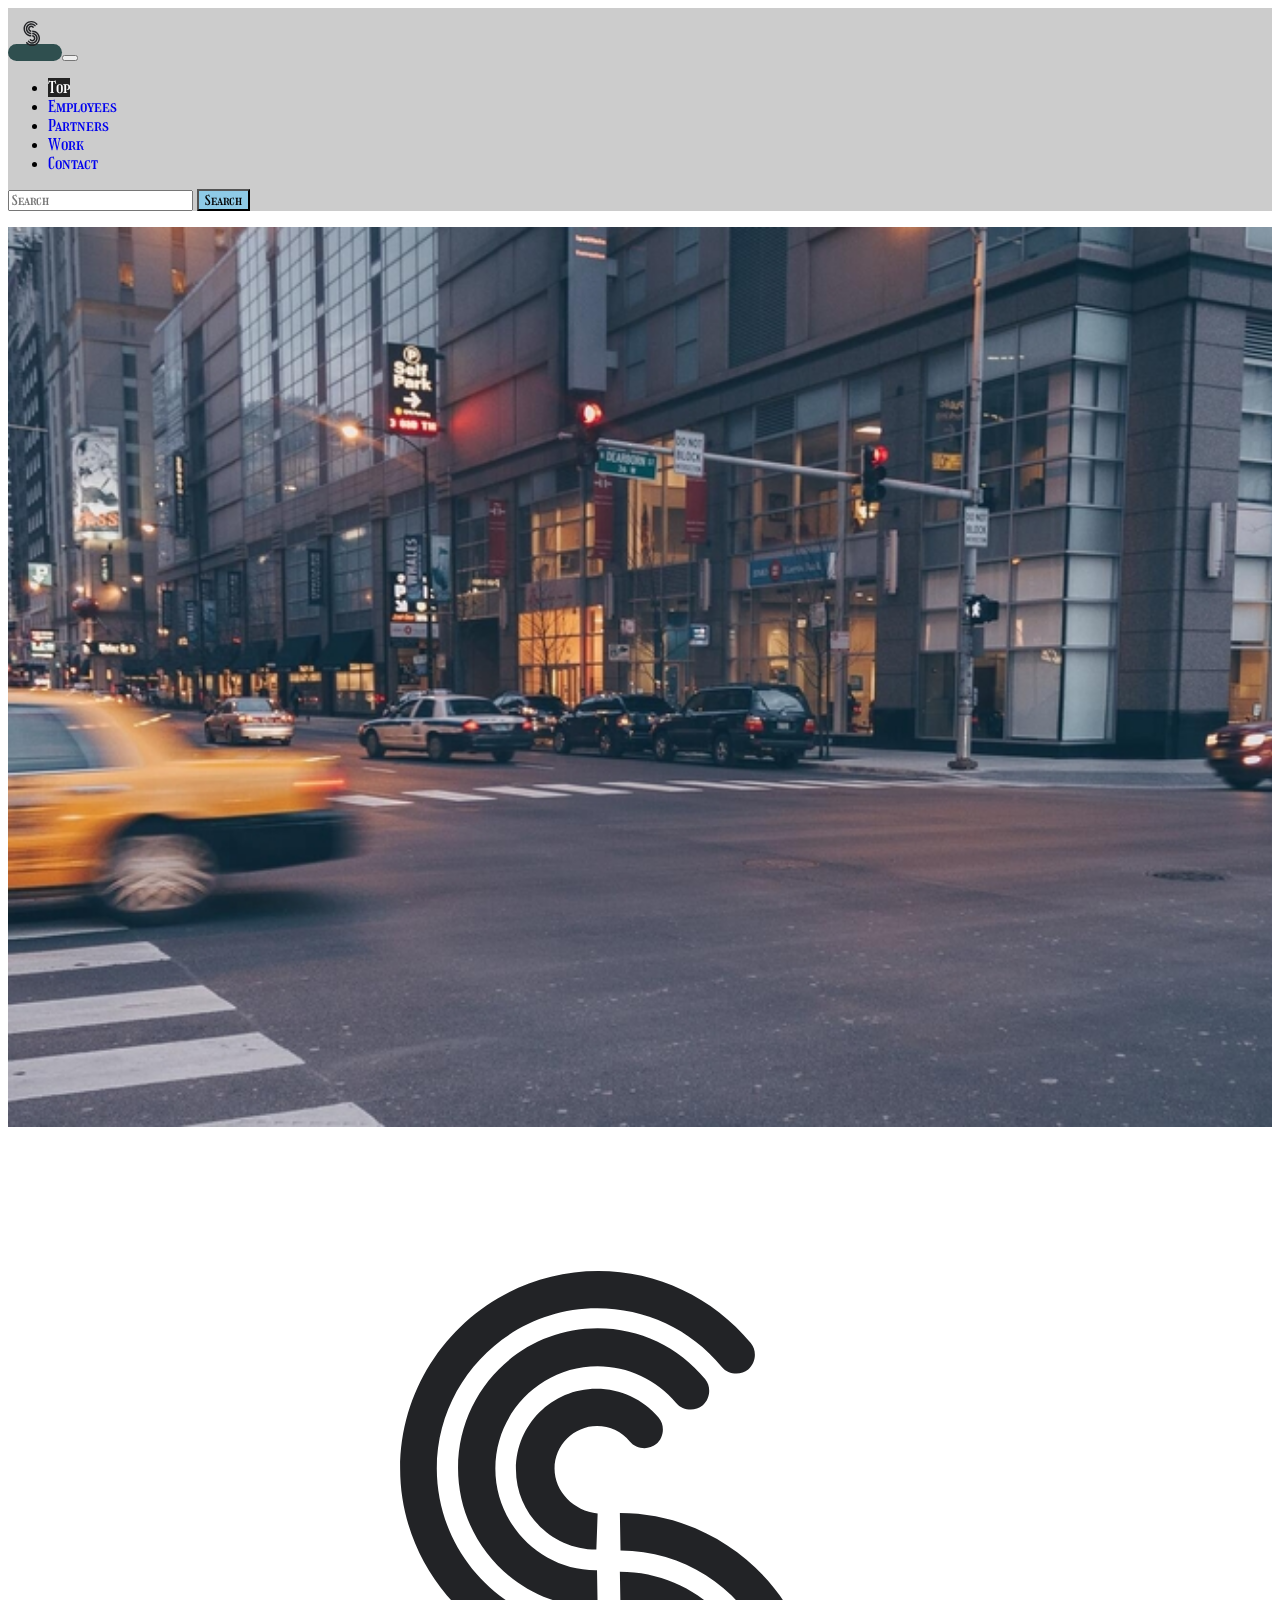
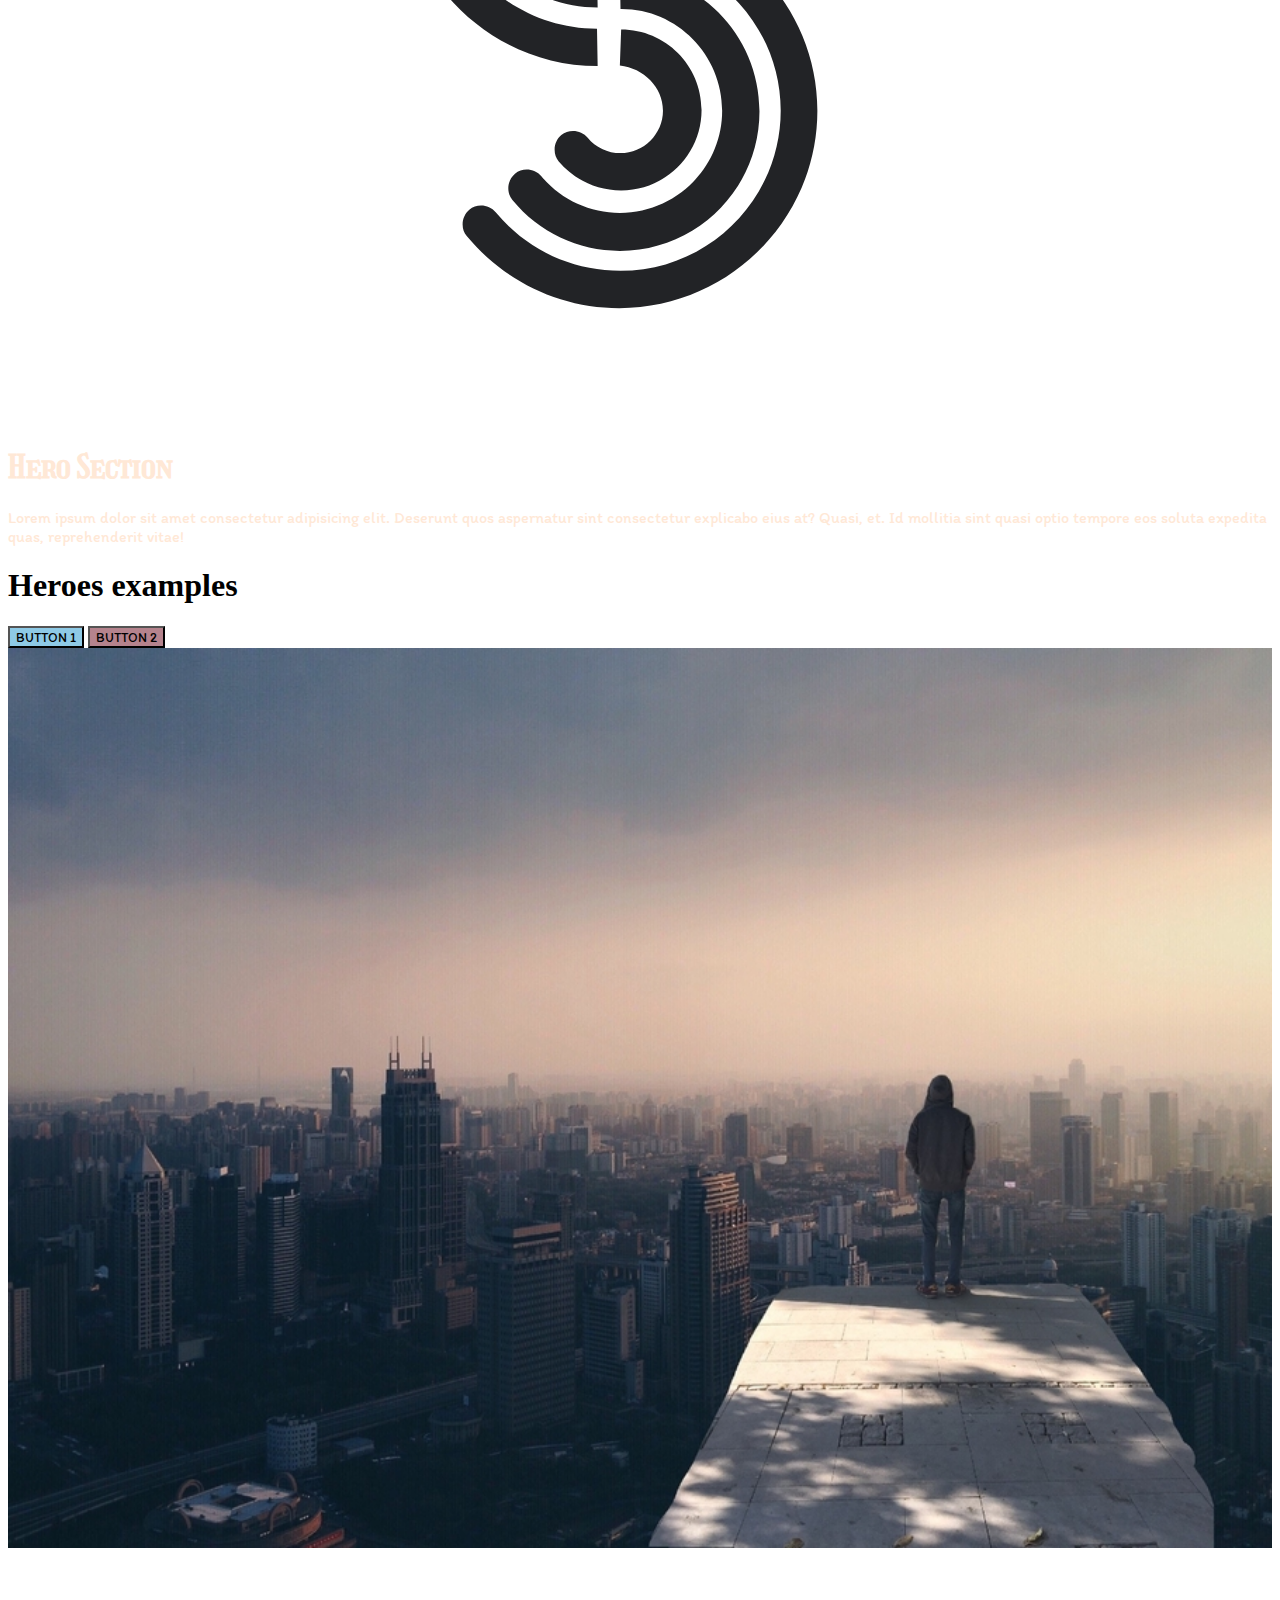
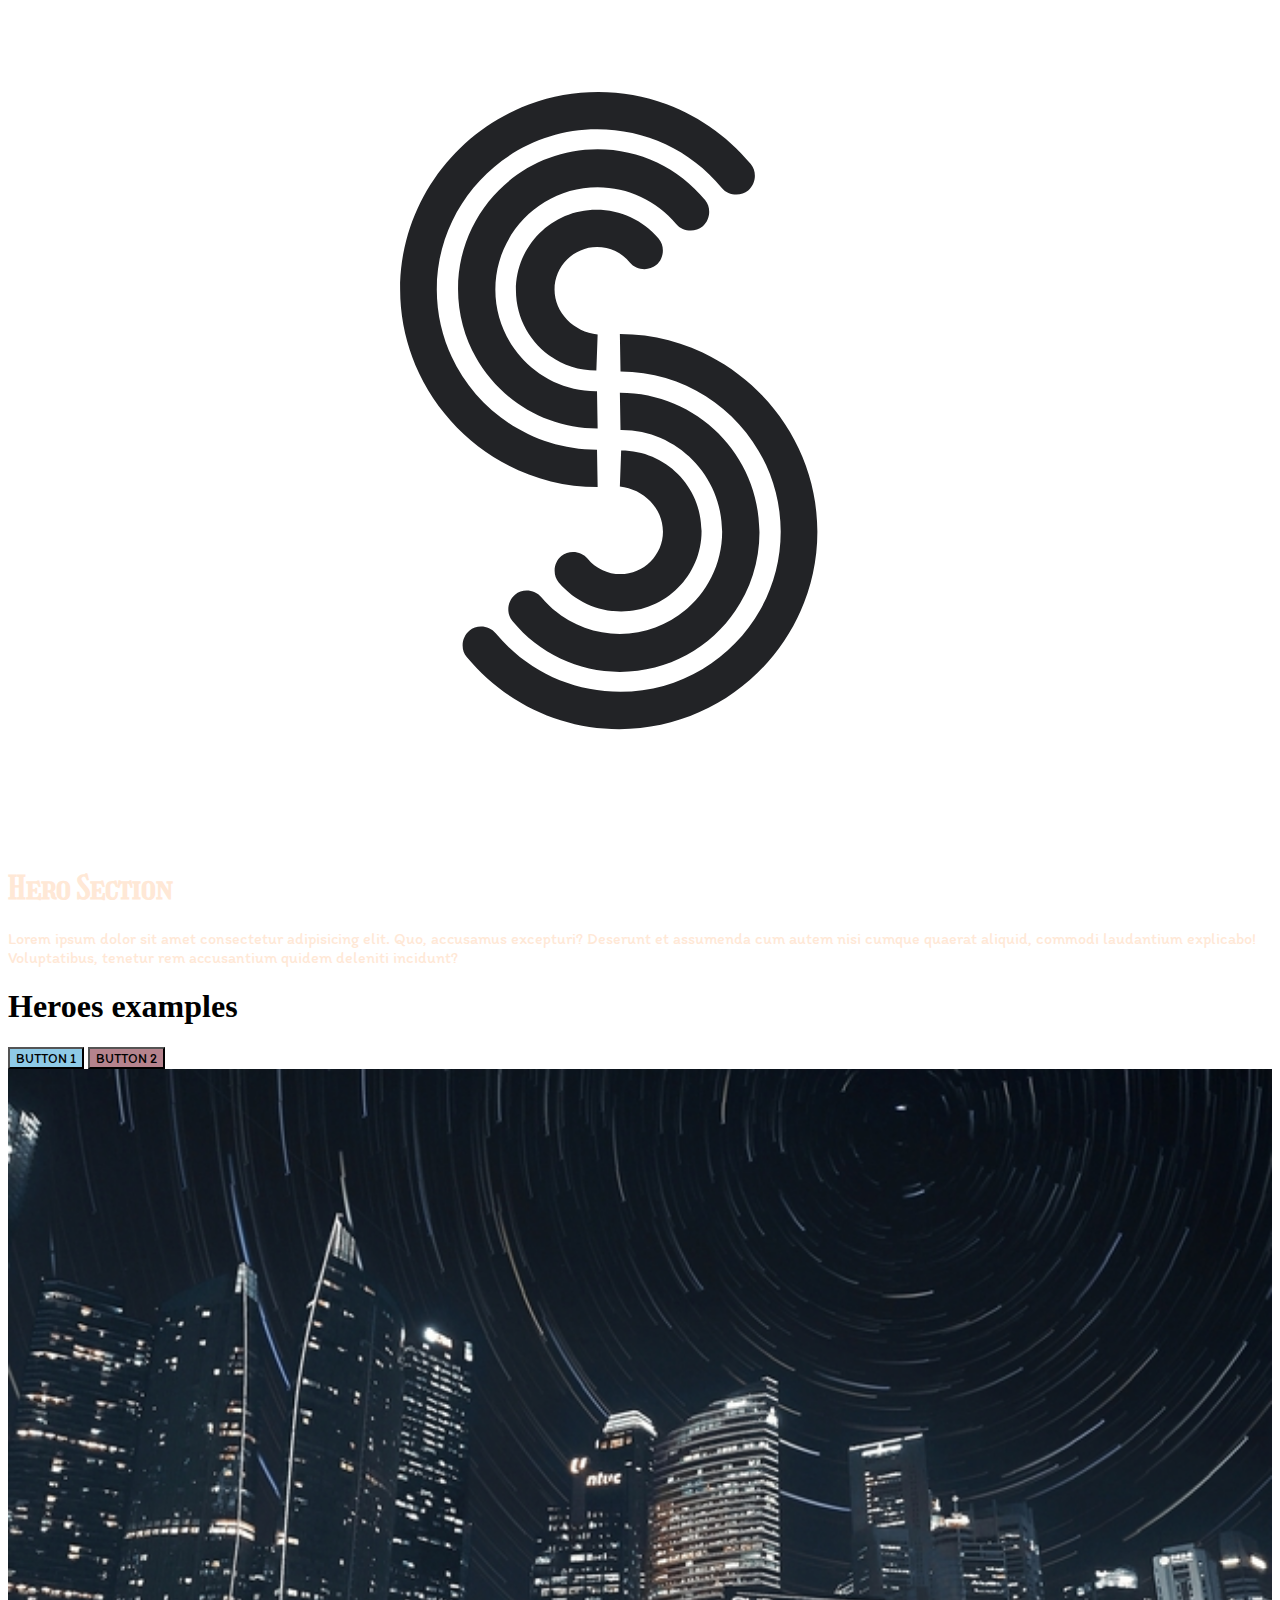
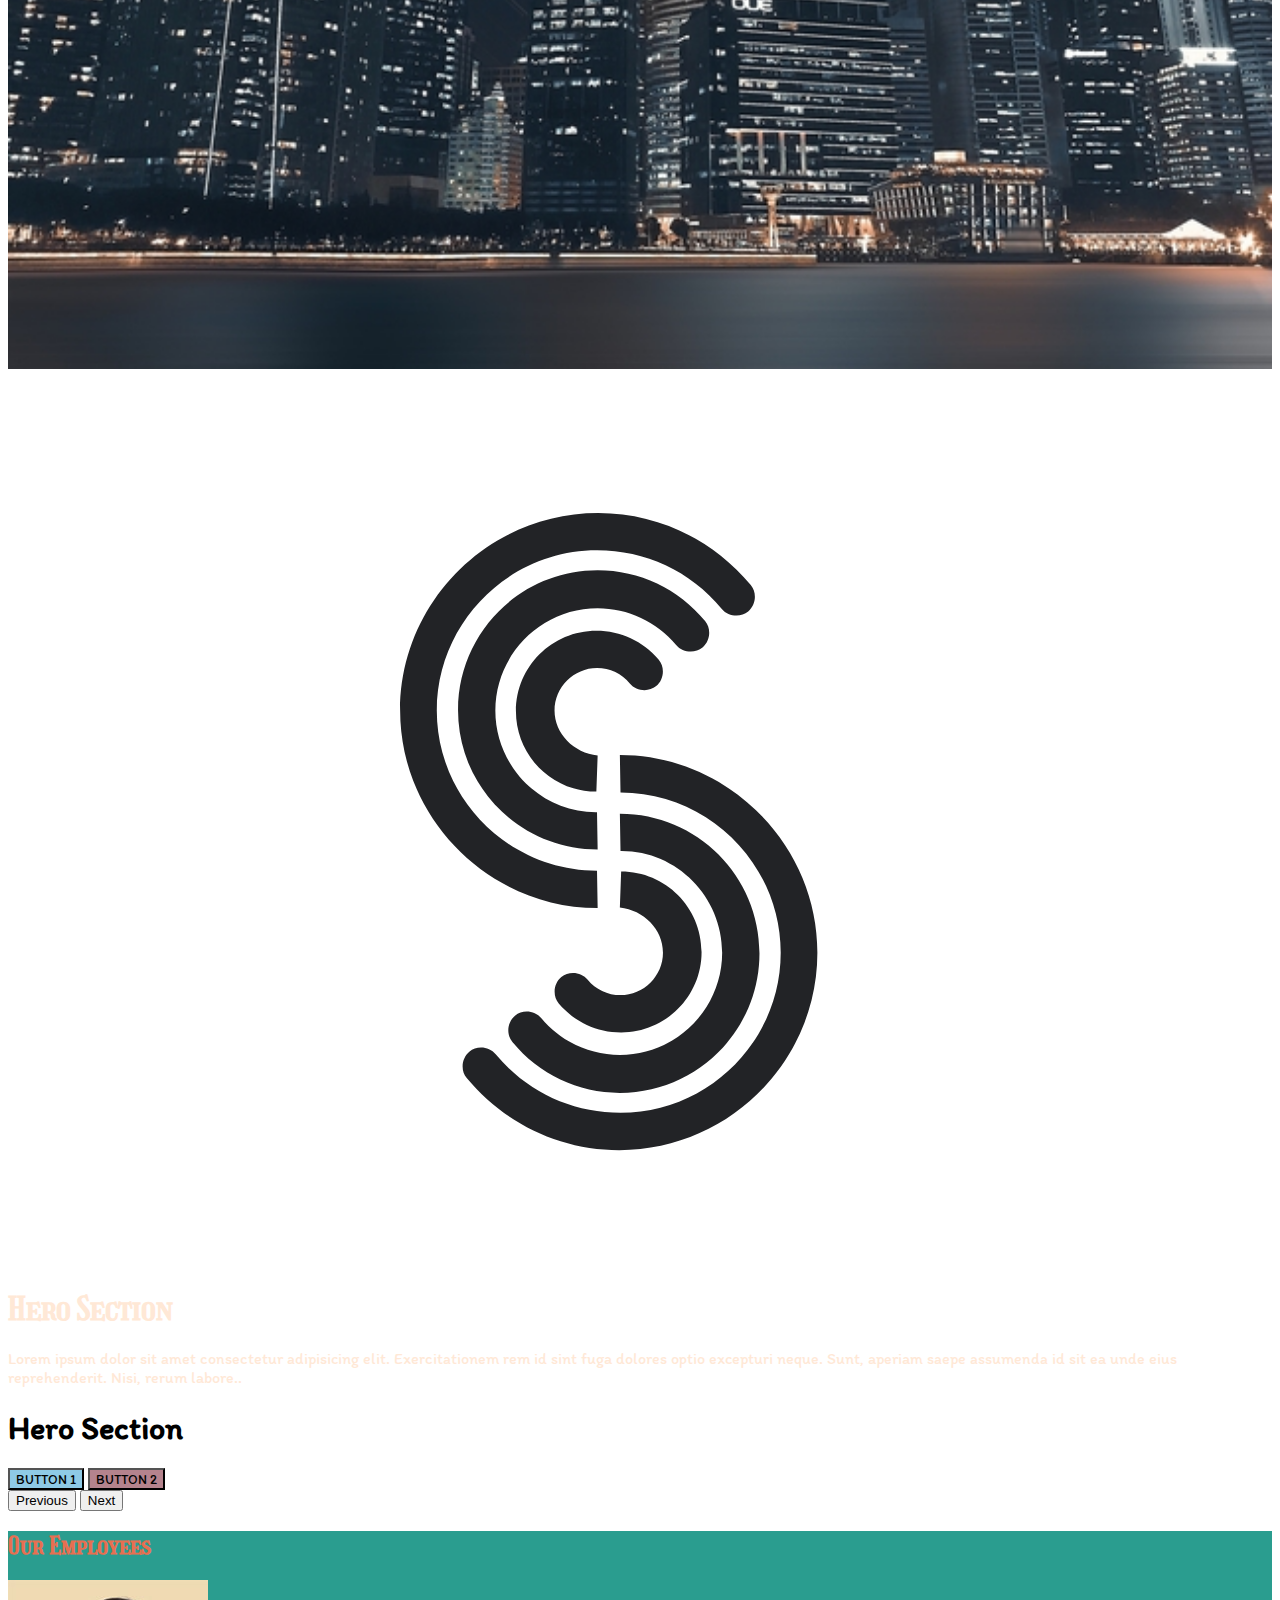
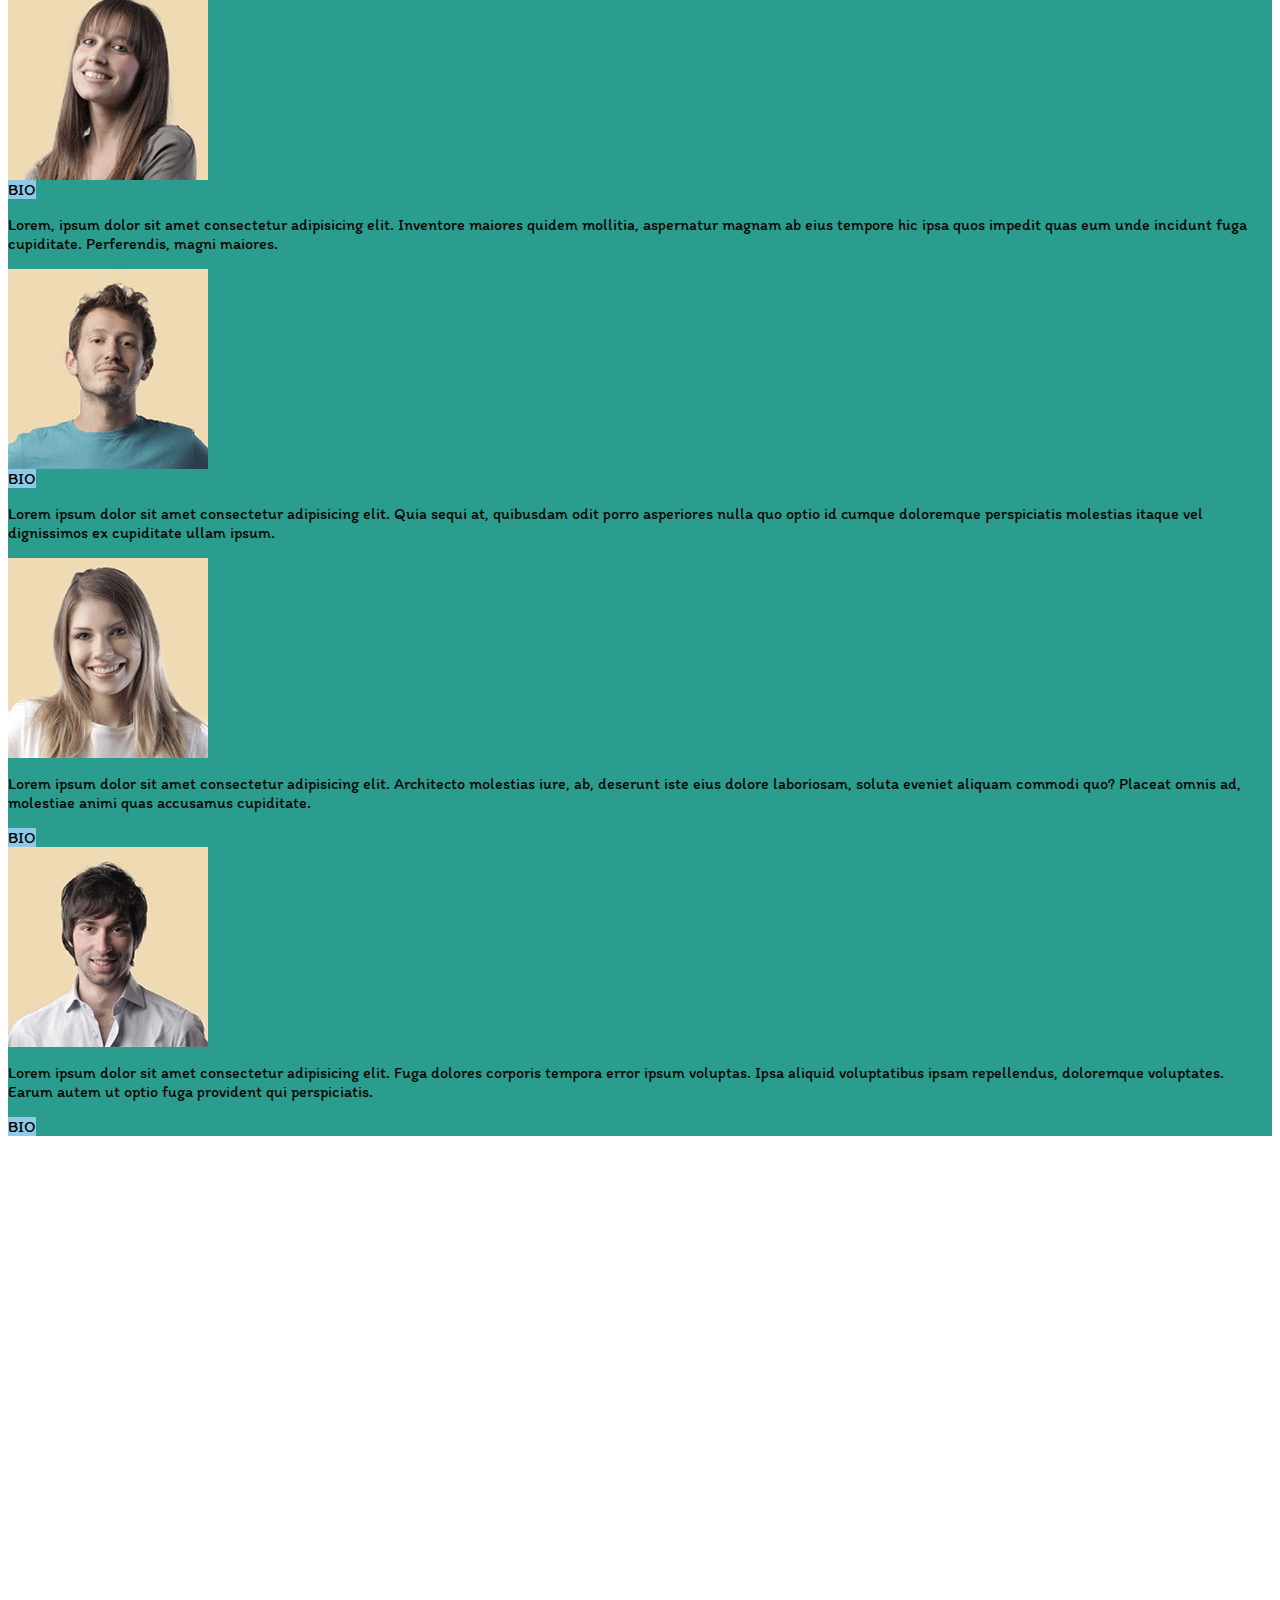
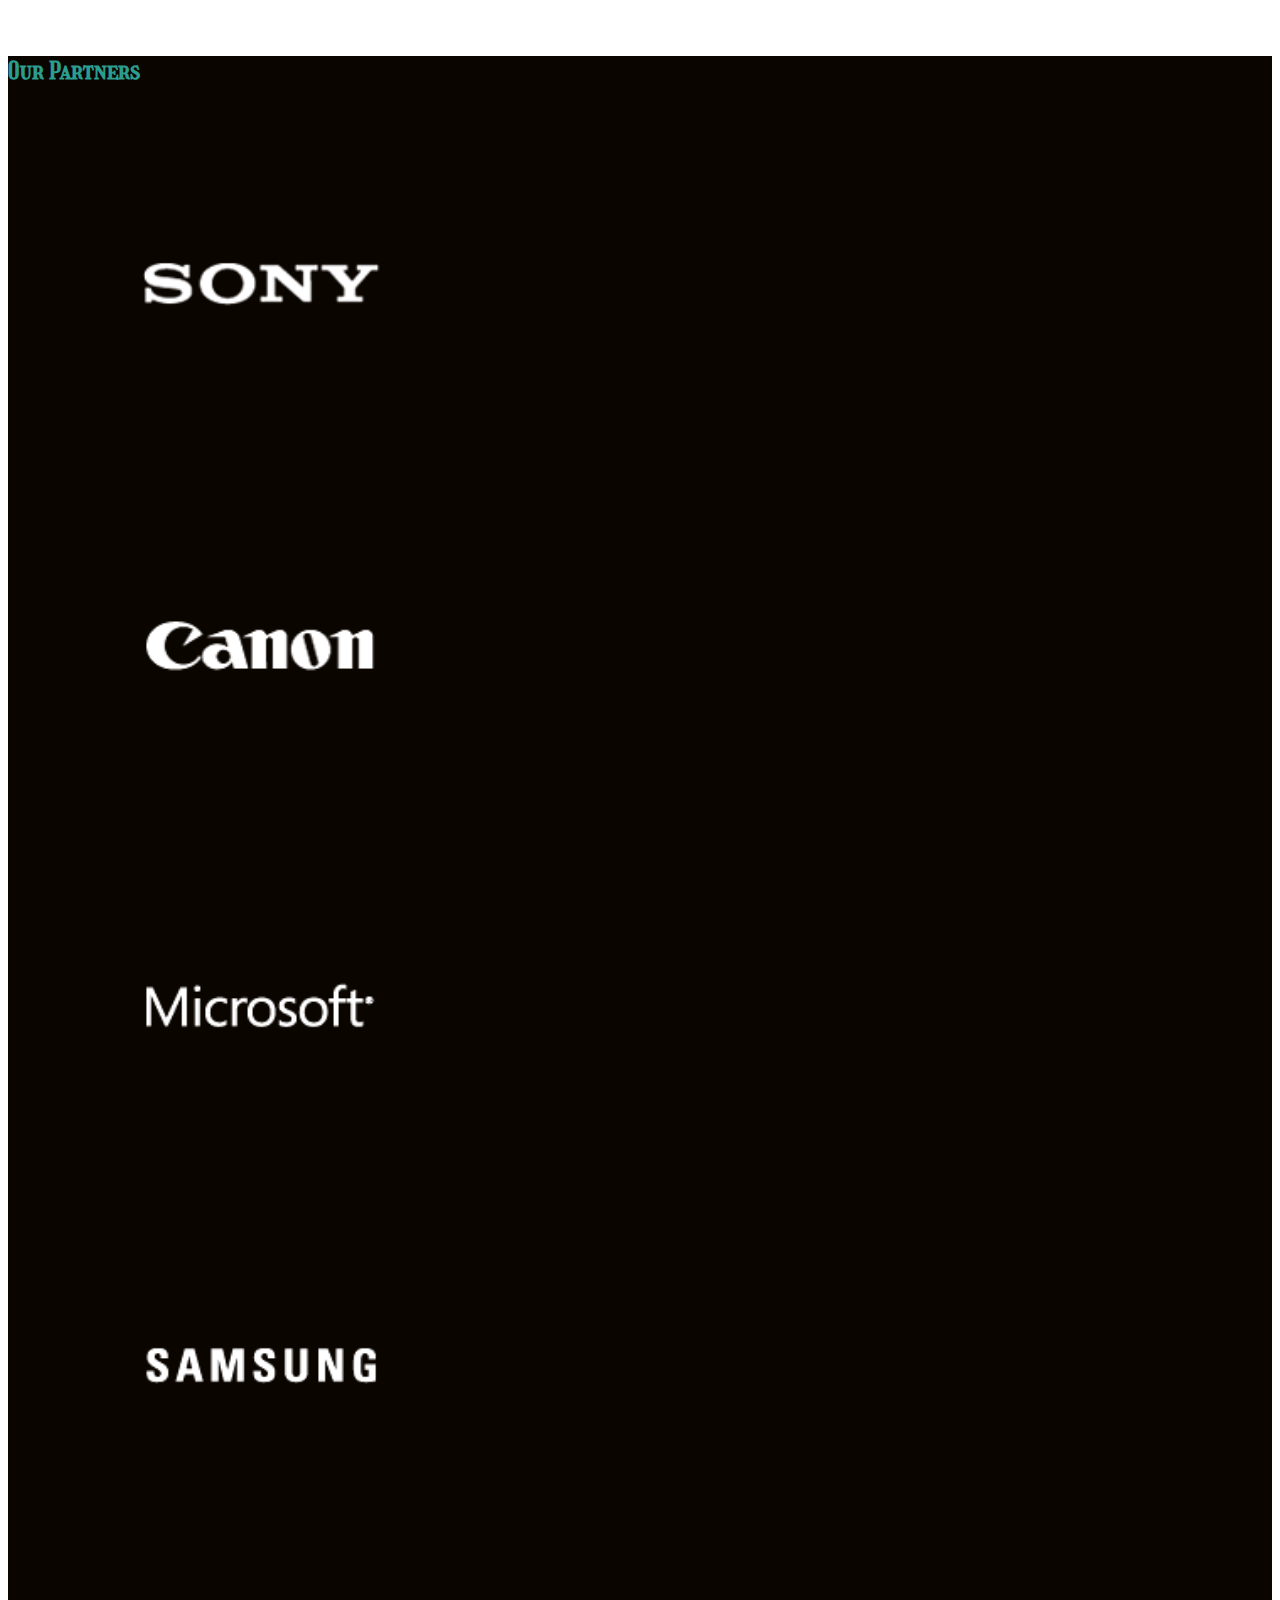
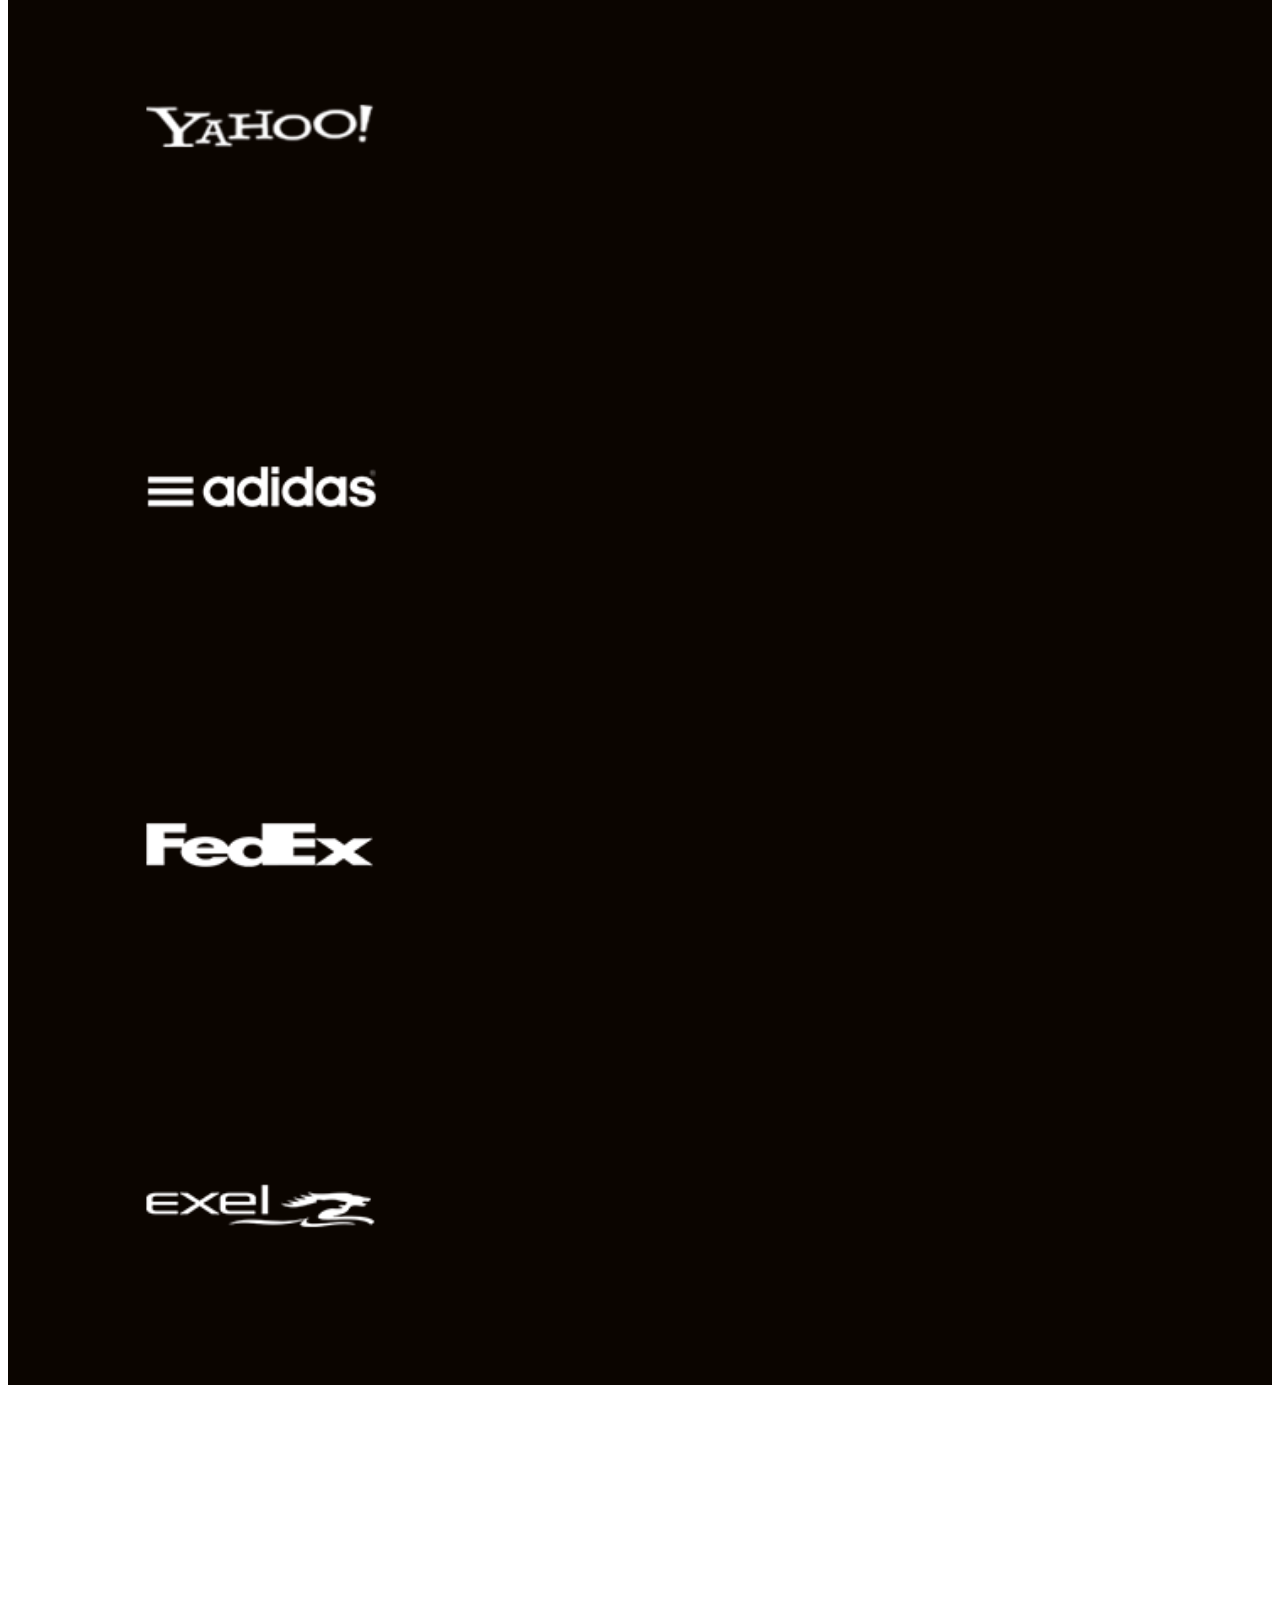
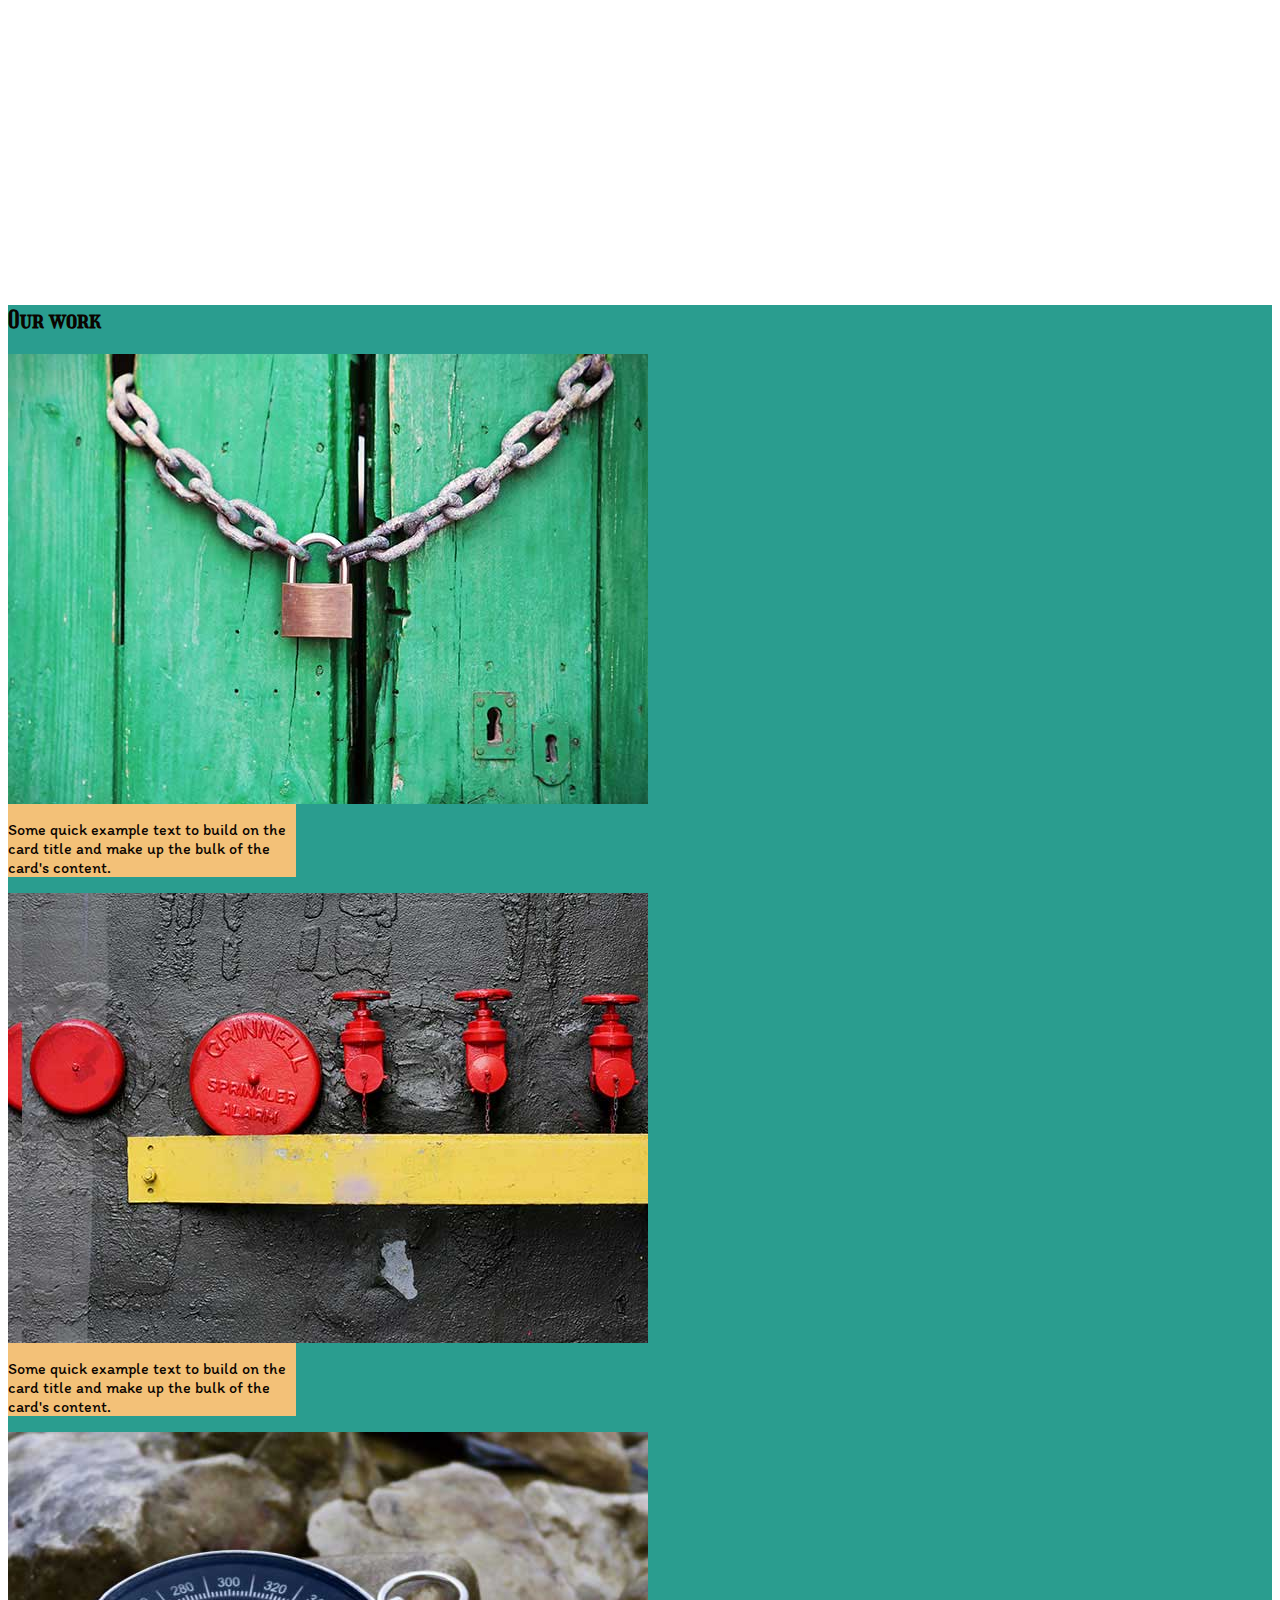
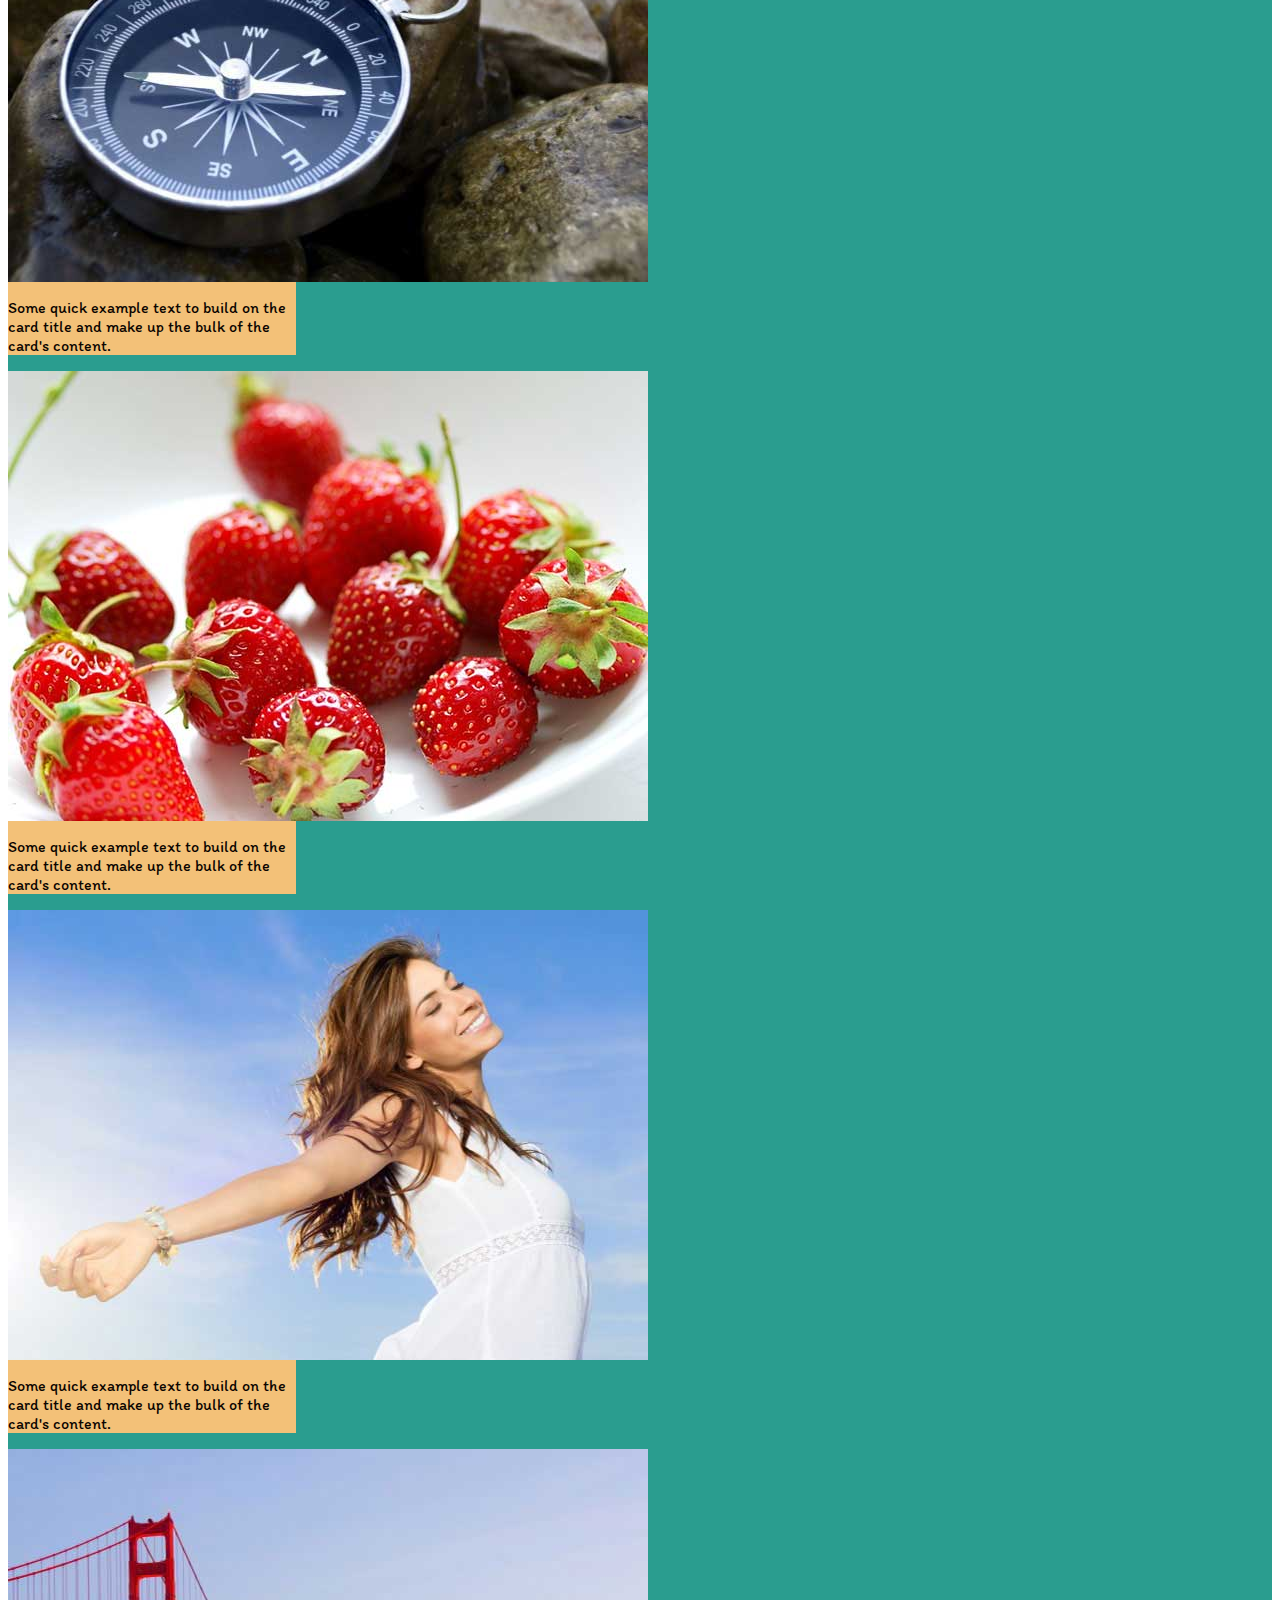
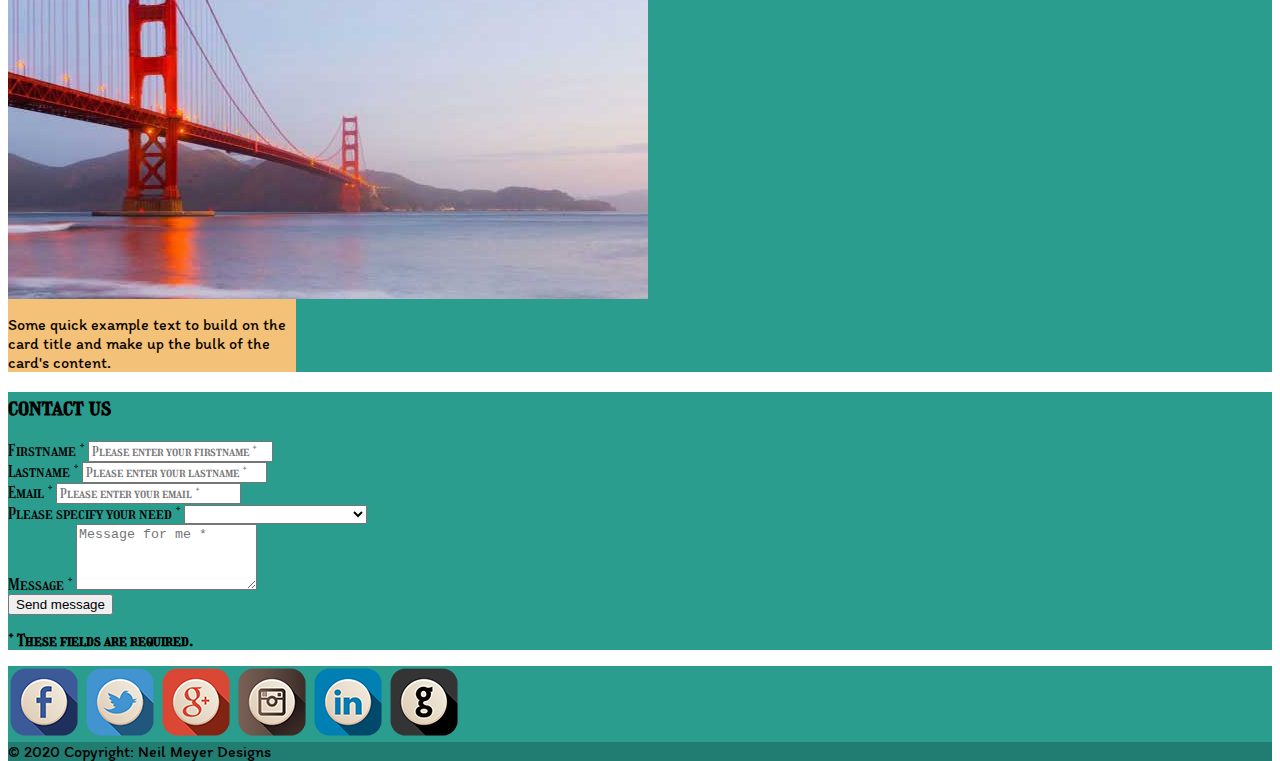
<file: index.html>
<html lang="en">

<head>
  <meta charset="UTF-8">
  <meta name="description" content="Free Web tutorials">
  <meta name="keywords" content="HTML, CSS, JavaScript">
  <meta name="author" content="John Doe">
  <meta name="viewport" content="width=device-width, initial-scale=1.0">

  <!-- BOOTSTRAP 5 CSS CDN -->
  <link href="https://cdn.jsdelivr.net/npm/bootstrap@5.0.0/dist/css/bootstrap.min.css" rel="stylesheet"
    integrity="sha384-wEmeIV1mKuiNpC+IOBjI7aAzPcEZeedi5yW5f2yOq55WWLwNGmvvx4Um1vskeMj0" crossorigin="anonymous">

  <!-- LOCAL STYLE SHEET -->
  <link rel="stylesheet" href="CSS/styles.css">

  <!-- FAVICON STYLES -->
  <link rel="shortcut icon" href="favicon-16x16.png" type="image/x-icon">
  <link rel="icon" href="favicon-16x16.png" type="image/x-icon">

  <!-- VIEWBOX STYLE SHEET -->
  <link rel="stylesheet" href="CSS/viewbox.css">

  <!-- FLOATING-TO-TOP BUTTON CSS -->
  <link rel="stylesheet" href="CSS/totop-button.min.css">

  <!-- VARIOUS GOOGLE FONTS CDN'S -->

  <!-- GIRASSOL FONT -->
  <!-- https://fonts.google.com/specimen/Girassol -->
  <link rel="preconnect" href="https://fonts.gstatic.com">
  <link href="https://fonts.googleapis.com/css2?family=Girassol&display=swap" rel="stylesheet">

  <!-- ITIM FONT -->
  <!-- https://fonts.google.com/specimen/Itim -->
  <link rel="preconnect" href="https://fonts.gstatic.com">
  <link href="https://fonts.googleapis.com/css2?family=Itim&display=swap" rel="stylesheet">

  <title>Neil's Template</title>
</head>

<body id="main" class="main">

  <!-- NAVBAR -->
  <nav id="top-content" class="navbar fixed-top navbar-dark navbar-expand-md navbar-no-bg scroll-spy">
    <div class="container-fluid">
      <a class="navbar-brand" href="#main">
        <img src="logo.svg" height="50" width="50" class="col-brown" alt="">
      </a>
      <button class="navbar-toggler" type="button" data-bs-toggle="collapse" data-bs-target="#navbarSupportedContent"
        aria-controls="navbarSupportedContent" aria-expanded="false" aria-label="Toggle navigation">
        <span class="navbar-toggler-icon"> </span>
      </button>
      <div class="collapse navbar-collapse" id="navbarSupportedContent">
        <ul class="navbar-nav me-auto mb-2 mb-lg-0">
          <li class="nav-item">
            <a class="nav-link scroll-link active font-girassol" aria-current="page" href="#main">Top</a>
          </li>
          <li class="nav-item">
            <a class="nav-link scroll-link font-girassol" href="#employees">Employees</a>
          </li>
          <li class="nav-item">
            <a class="nav-link scroll-link font-girassol" href="#partners">Partners</a>
          </li>
          <li class="nav-item">
            <a class="nav-link scroll-link font-girassol" href="#work">Work</a>
          </li>
          <li class="nav-item">
            <a class="nav-link scroll-link font-girassol" href="#contact">Contact</a>
          </li>
        </ul>
        <form class="d-flex">
          <input class="form-control me-2" type="search" placeholder="Search" aria-label="Search">
          <button class="btn btn-search font-girassol" type="submit">Search</button>
        </form>
      </div>
    </div>
  </nav>
  <!-- END OF NAVBAR -->
  <main>
    <!-- START OF CAROUSEL -->
    <div id="mainCarousel" class="carousel slide carousel-fade container-fluid.scrollable" data-bs-ride="carousel">
      <div class="carousel-inner">
        <div class="carousel-item active">
          <img src="img/slider/bg-1.jpg" class="d-block w-100" alt="Slider-Picture-02">
          <class class="carousel-caption">
            <div class="px-4 py-5 my-5 text-center">
              <img class="d-block mx-auto mb-4 col-light" src="logo.svg" alt="" width="72" height="57">
              <h1 class="display-5 font-girassol col-light text-uppercase">Hero Section</h1>
              <div class="col-lg-6 mx-auto d-none d-lg-block">
                <p class="lead mb-4 font-itim col-light">Lorem ipsum dolor sit amet consectetur adipisicing elit.
                  Deserunt quos
                  aspernatur sint consectetur explicabo eius at? Quasi, et. Id mollitia sint quasi optio tempore eos
                  soluta expedita quas, reprehenderit vitae!</p>
                <h1 class="visually-hidden">Heroes examples</h1>
                <div class="d-grid gap-2 d-sm-flex justify-content-sm-center">
                  <button type="button" class="btn btn-primary btn-lg px-4 gap-3 font-itim">Button 1</button>
                  <button type="button" class="btn btn-danger btn-lg px-4 font-itim">Button 2</button>
                </div>
              </div>
            </div>
          </class>
        </div>
        <div class="carousel-item">
          <img src="img/slider/bg-2.jpg" class="d-block w-100" alt="Slider-Picture-02">
          <class class="carousel-caption">
            <div class="px-4 py-5 my-5 text-center">
              <img class="d-block mx-auto mb-4" src="logo.svg" alt="" width="72" height="57">
              <h1 class="display-5 font-girassol col-light text-uppercase">Hero Section</h1>
              <div class="col-lg-6 mx-auto d-none d-lg-block">
                <p class="lead mb-4 font-itim col-light">Lorem ipsum dolor sit amet consectetur adipisicing elit. Quo,
                  accusamus
                  excepturi? Deserunt et assumenda cum autem nisi cumque quaerat aliquid, commodi laudantium explicabo!
                  Voluptatibus, tenetur rem accusantium quidem deleniti incidunt?</p>
                <h1 class="visually-hidden">Heroes examples</h1>
                <div class="d-grid gap-2 d-sm-flex justify-content-sm-center">
                  <button type="button" class="btn btn-primary btn-lg px-4 gap-3 font-itim">Button 1</button>
                  <button type="button" class="btn btn-danger btn-lg px-4 font-itim">Button 2</button>
                </div>
              </div>
            </div>
          </class>
        </div>
        <div class="carousel-item">
          <img src="img/slider/bg-3.jpg" class="d-block w-100" alt="Slider-Picture-02">
          <class class="carousel-caption">
            <div class="px-4 py-5 my-5 text-center">
              <img class="d-block mx-auto mb-4" src="logo.svg" alt="" width="72" height="57">
              <h1 class="display-5 font-girassol col-light text-uppercase">Hero Section</h1>
              <div class="col-lg-6 mx-auto d-none d-lg-block">
                <p class="lead mb-4 font-itim col-light">Lorem ipsum dolor sit amet consectetur adipisicing elit.
                  Exercitationem
                  rem id sint fuga dolores optio excepturi neque. Sunt, aperiam saepe assumenda id sit ea unde eius
                  reprehenderit. Nisi, rerum labore..</p>
                <h1 class="visually-hidden font-itim">Hero Section</h1>
                <div class="d-grid gap-2 d-sm-flex justify-content-sm-center">
                  <button type="button" class="btn btn-primary btn-lg px-4 gap-3 font-itim">Button 1</button>
                  <button type="button" class="btn btn-danger btn-lg px-4 font-itim">Button 2</button>
                </div>
              </div>
            </div>
          </class>
        </div>
      </div>
      <button class="carousel-control-prev" type="button" data-bs-target="#mainCarousel" data-bs-slide="prev">
        <span class="carousel-control-prev-icon" aria-hidden="true"></span>
        <span class="visually-hidden">Previous</span>
      </button>
      <button class="carousel-control-next" type="button" data-bs-target="#mainCarousel" data-bs-slide="next">
        <span class="carousel-control-next-icon" aria-hidden="true"></span>
        <span class="visually-hidden">Next</span>
      </button>
    </div>
    <!-- END OF CAROUSEL -->
    <!-- START OF OUR EMPLOYEES SECTION -->
    <section id="employees" name="employees" class="p-2">
      <div class="container">
        <div class="row">
          <div class="col-12 text-center text-uppercase p-2">
            <h2 class="font-girassol col-samon p-3">Our Employees</h2>
          </div>
        </div>
        <div class="row">
          <div class="col p-2">
            <a href="img/employees/person_1.jpg" class="thumbnail" title="Add Caption Here">
              <img src="img/employees/person_1.jpg" class="rounded" alt="">
            </a>
          </div>
          <div class="col p-2 text-center">
            <a tabindex="0" class="btn btn-primary btn-lg px-4 font-itim" role="button" data-bs-toggle="popover"
              data-bs-trigger="focus" title="BIO" data-bs-content="Lorem, ipsum dolor sit amet consectetur 
        adipisicing elit. Inventore maiores quidem mollitia, aspernatur magnam ab eius tempore hic ipsa quos 
        impedit quas eum unde incidunt fuga cupiditate. Perferendis, magni maiores">BIO</a>
            <p class="font-itim col-brown d-none d-lg-block">Lorem, ipsum dolor sit amet consectetur adipisicing elit. Inventore maiores
              quidem mollitia,
              aspernatur magnam ab eius tempore hic ipsa quos impedit quas eum unde incidunt fuga
              cupiditate. Perferendis, magni maiores.</p>
          </div>
          <div class="col p-2">
            <a href="img/employees/person_2.jpg" class="thumbnail" title="Add Caption Here">
              <img src="img/employees/person_2.jpg" class="rounded" alt="">
            </a>
          </div>
          <div class="col p-2 text-center">
            <a tabindex="0" class="btn btn-primary btn-lg px-4 font-itim" role="button" data-bs-toggle="popover"
              data-bs-trigger="focus" title="BIO" data-bs-content="Lorem, ipsum dolor sit amet consectetur 
        adipisicing elit. Inventore maiores quidem mollitia, aspernatur magnam ab eius tempore hic ipsa quos 
        impedit quas eum unde incidunt fuga cupiditate. Perferendis, magni maiores">BIO</a>
            <p class="font-itim col-brown d-none d-lg-block">Lorem ipsum dolor sit amet consectetur adipisicing elit. Quia sequi at,
              quibusdam odit
              porro asperiores nulla quo optio id cumque doloremque perspiciatis molestias itaque vel
              dignissimos ex cupiditate ullam ipsum.</p>
          </div>
        </div>
        <div class="row">
          <div class="col p-2">
            <a href="img/employees/person_3.jpg" class="thumbnail" title="Add Caption Here">
              <img src="img/employees/person_3.jpg" class="rounded" alt="">
            </a>
          </div>
          <div class="col p-2 text-center">
            <p class="font-itim col-brown d-none d-lg-block">Lorem ipsum dolor sit amet consectetur adipisicing elit. Architecto molestias
              iure, ab,
              deserunt iste eius dolore laboriosam, soluta eveniet aliquam commodi quo? Placeat omnis
              ad, molestiae animi quas accusamus cupiditate.</p>
            <a tabindex="0" class="btn btn-primary btn-lg px-4 font-itim" role="button" data-bs-toggle="popover"
              data-bs-trigger="focus" title="BIO" data-bs-content="Lorem, ipsum dolor sit amet consectetur 
            adipisicing elit. Inventore maiores quidem mollitia, aspernatur magnam ab eius tempore hic ipsa quos 
            impedit quas eum unde incidunt fuga cupiditate. Perferendis, magni maiores">BIO</a>
          </div>
          <div class="col p-2">
            <a href="img/employees/person_4.jpg" class="thumbnail" title="Add Caption Here">
              <img src="img/employees/person_4.jpg" class="rounded" alt="">
            </a>
          </div>
          <div class="col p-2 text-center">
            <p class="font-itim col-brown d-none d-lg-block">Lorem ipsum dolor sit amet consectetur adipisicing elit. Fuga dolores
              corporis tempora error
              ipsum voluptas. Ipsa aliquid voluptatibus ipsam repellendus, doloremque voluptates. Earum
              autem ut optio fuga provident qui perspiciatis.</p>
            <a tabindex="0" class="btn btn-primary btn-lg px-4 font-itim" role="button" data-bs-toggle="popover"
              data-bs-trigger="focus" title="BIO" data-bs-content="Lorem, ipsum dolor sit amet consectetur 
            adipisicing elit. Inventore maiores quidem mollitia, aspernatur magnam ab eius tempore hic ipsa quos 
            impedit quas eum unde incidunt fuga cupiditate. Perferendis, magni maiores">BIO</a>
          </div>
        </div>
      </div>
    </section>
    <!-- START OF PARTNERS PARALLAX -->
    <section id="partners-parallax">
      <div class="parallax-partners"></div>
    </section>
    <!-- END OF PARTNERS PARALLAX -->
    <!-- START OF PARTNERS CAROUSEL -->
    <section id="partners" name="partners">
      <div class="container">
        <div class="row">
          <div class="col pt-5">
            <h2 class="text-center text-uppercase font-girassol col-teal">Our Partners</h2>
          </div>
        </div>
      </div>
      <div id="partnersCarousel" class="carousel slide p-2" data-bs-ride="carousel">
        <div class="carousel-inner">
          <div class="carousel-item active"><img src="img/partners/partners1.png" class="d-block w-100"
              alt="Slider-Picture-01"></div>
          <div class="carousel-item"><img src="img/partners/partners2.png" class="d-block w-100"
              alt="Slider-Picture-02"></div>
          <div class="carousel-item"><img src="img/partners/partners3.png" class="d-block w-100"
              alt="Slider-Picture-02"></div>
          <div class="carousel-item"><img src="img/partners/partners4.png" class="d-block w-100"
              alt="Slider-Picture-02"></div>
          <div class="carousel-item"><img src="img/partners/partners5.png" class="d-block w-100"
              alt="Slider-Picture-02"></div>
          <div class="carousel-item"><img src="img/partners/partners6.png" class="d-block w-100"
              alt="Slider-Picture-02"></div>
          <div class="carousel-item"><img src="img/partners/partners7.png" class="d-block w-100"
              alt="Slider-Picture-02"></div>
          <div class="carousel-item"><img src="img/partners/partners8.png" class="d-block w-100"
              alt="Slider-Picture-02"></div>
        </div>
      </div>
    </section>
    <!-- END OF PARTNERS CAROUSEL -->
    <!-- START OF WORK PARALLAX -->
    <section id="work-parallax">
      <div class="parallax-work"></div>
    </section>
    <!-- END OF WORK PARALAX -->
    <!-- START OF WORK SECTION -->
    <section id="work" name="work">
      <div class="container">
        <div class="row">
          <div class="col-12">
            <h2 class="text-center text-uppercase font-girassol col-brown p-2 mt-2">Our work</h2>
          </div>
        </div>
        <div class="row">
          <div class="col p-3">
            <div class="card p-3 background-color " style="width: 18rem;">
              <a href="img/works/work1.jpg" class="thumbnail" title="Add Caption Here">
                <img src="img/works/work1.jpg" class="card-img-top" alt="...">
              </a>
              <div class="card-body ">
                <p class="card-text font-itim col-brown d-none d-lg-block">Some quick example text to build on the card title and make up
                  the bulk of the card's content.</p>
              </div>
            </div>
          </div>
          <div class="col p-3">
            <div class="card p-3 background-color " style="width: 18rem;">
              <a href="img/works/work2.jpg" class="thumbnail" title="Add Caption Here">
                <img src="img/works/work2.jpg" class="card-img-top" alt="...">
              </a>
              <div class="card-body">
                <p class="card-text font-itim col-brown d-none d-lg-block">Some quick example text to build on the card title and make up
                  the bulk of the card's content.</p>
              </div>
            </div>
          </div>
          <div class="col p-3">
            <div class="card p-3 background-color " style="width: 18rem;">
              <a href="img/works/work3.jpg" class="thumbnail" title="Add Caption Here">
                <img src="img/works/work3.jpg" class="card-img-top" alt="...">
              </a>
              <div class="card-body">
                <p class="card-text font-itim col-brown d-none d-lg-block">Some quick example text to build on the card title and make up
                  the bulk of the card's content.</p>
              </div>
            </div>
          </div>
        </div>
        <div class="row">
          <div class="col p-3">
            <div class="card p-3 background-color " style="width: 18rem;">
              <a href="img/works/work4.jpg" class="thumbnail" title="Add Caption Here">
                <img src="img/works/work4.jpg" class="card-img-top" alt="...">
              </a>
              <div class="card-body">
                <p class="card-text font-itim col-brown d-none d-lg-block">Some quick example text to build on the card title and make up
                  the bulk of the card's content.</p>
              </div>
            </div>
          </div>
          <div class="col p-3">
            <div class="card p-3 background-color " style="width: 18rem;">
              <a href="img/works/work5.jpg" class="thumbnail" title="Add Caption Here">
                <img src="img/works/work5.jpg" class="card-img-top" alt="...">
              </a>
              <div class="card-body ">
                <p class="card-text font-itim col-brown d-none d-lg-block">Some quick example text to build on the card title and make up
                  the bulk of the card's content.</p>
              </div>
            </div>
          </div>
          <div class="col p-3">
            <div class="card p-3 background-color " style="width: 18rem;">
              <a href="img/works/work6.jpg" class="thumbnail" title="Add Caption Here">
                <img src="img/works/work6.jpg" class="card-img-top" alt="...">
              </a>
              <div class="card-body ">
                <p class="card-text font-itim col-brown d-none d-lg-block">Some quick example text to build on the card title and make up
                  the bulk of the card's content.</p>
              </div>
            </div>
          </div>
        </div>
      </div>
    </section>
    <!-- END OF WORK SECTION -->
    <!-- CONTACT US SECTION -->
    <section id="contact" class="p-4">
      <div class="container">
        <div class="row">
          <div class="col-12">
            <h2 class="text-center text-uppercase p-4 font-girassol">contact us</h2>
          </div>
        </div>
      </div>
      <form class="font-girassol" id="contact-form" method="post" action="contact.php" role="form">
        <div class="messages"></div>
        <div class="controls">
          <div class="row">
            <div class="col-md-6">
              <div class="form-group">
                <label for="form_name">Firstname *</label>
                <input id="form_name" type="text" name="name" class="form-control"
                  placeholder="Please enter your firstname *" required="required" data-error="Firstname is required.">
                <div class="help-block with-errors"></div>
              </div>
            </div>
            <div class="col-md-6">
              <div class="form-group">
                <label for="form_lastname">Lastname *</label>
                <input id="form_lastname" type="text" name="surname" class="form-control"
                  placeholder="Please enter your lastname *" required="required" data-error="Lastname is required.">
                <div class="help-block with-errors"></div>
              </div>
            </div>
          </div>
          <div class="row">
            <div class="col-md-6">
              <div class="form-group">
                <label for="form_email">Email *</label>
                <input id="form_email" type="email" name="email" class="form-control"
                  placeholder="Please enter your email *" required="required" data-error="Valid email is required.">
                <div class="help-block with-errors"></div>
              </div>
            </div>
            <div class="col-md-6">
              <div class="form-group">
                <label for="form_need">Please specify your need *</label>
                <select id="form_need" name="need" class="form-control" required="required"
                  data-error="Please specify your need.">
                  <option value=""></option>
                  <option value="Request quotation">Request quotation</option>
                  <option value="Request order status">Request order status</option>
                  <option value="Request copy of an invoice">Request copy of an invoice</option>
                  <option value="Other">Other</option>
                </select>
                <div class="help-block with-errors"></div>
              </div>
            </div>
          </div>
          <div class="row">
            <div class="col-md-12">
              <div class="form-group">
                <label for="form_message">Message *</label>
                <textarea id="form_message" name="message" class="form-control" placeholder="Message for me *" rows="4"
                  required="required" data-error="Please, leave us a message."></textarea>
                <div class="help-block with-errors"></div>
              </div>
            </div>
            <div class="col-md-12">
              <input type="submit" class="btn btn-success btn-send m-2" value="Send message">
            </div>
          </div>
          <div class="row">
            <div class="col-md-12">
              <p class="text-muted">
                <strong class="col-black">* These fields are required. </strong> </p>
            </div>
          </div>
        </div>
      </form>
    </section>
    <footer class="text-center text-white">
      <!-- Grid container -->
      <div class="container p-4 pb-0">
        <!-- Section: Social media -->
        <section id="footer-01" class="mb-4">
          <!-- Facebook -->
          <a class="btn btn-floating m-1" href="#!" role="button"><img
              src="img/icons/01-flat social media icons/72/facebook.png" alt="" srcset=""></a>

          <!-- Twitter -->
          <a class="btn btn-floating m-1" href="#!" role="button"><img
              src="img/icons/01-flat social media icons/72/twitter2.png" alt="" srcset=""></a>

          <!-- Google -->
          <a class="btn btn-floating m-1" href="#!" role="button"><img
              src="img/icons/01-flat social media icons/72/google plus.png" alt="" srcset=""></a>

          <!-- Instagram -->
          <a class="btn btn-floating m-1" href="#!" role="button"><img
              src="img/icons/01-flat social media icons/72/instagram.png" alt=""></a>

          <!-- Linkedin -->
          <a class="btn btn-floating m-1" href="#!" role="button"><img
              src="img/icons/01-flat social media icons/72/linkdin.png" alt=""></a>
          <!-- Github -->
          <a class="btn btn-floating m-1" href="#!" role="button"><img
              src="img/icons/01-flat social media icons/72/github.png" alt="" srcset=""></a>
        </section>
        <!-- Section: Social media -->
      </div>
      <!-- Grid container -->

      <!-- Copyright -->
      <div class="text-center p-3 font-itim" style="background-color: rgba(0, 0, 0, 0.2);">
        © 2020 Copyright: Neil Meyer Designs
      </div>
      <!-- Copyright -->
    </footer>

    <!-- END OF CONTACT US SECTION -->

    <!-- VARIOUS JS DEPENDICIES AND CDN'S -->
    <!-- JQUERY JS CDN -->
    <script src="https://code.jquery.com/jquery-3.6.0.min.js"
      integrity="sha256-/xUj+3OJU5yExlq6GSYGSHk7tPXikynS7ogEvDej/m4=" crossorigin="anonymous"></script>
    <!-- BOOTSTRAP5 JS CDN -->
    <script src="https://cdn.jsdelivr.net/npm/bootstrap@5.0.0/dist/js/bootstrap.bundle.min.js"
      integrity="sha384-p34f1UUtsS3wqzfto5wAAmdvj+osOnFyQFpp4Ua3gs/ZVWx6oOypYoCJhGGScy+8" crossorigin="anonymous">
    </script>
    <!-- VIEWBOX JS -->
    <script src="JS/viewbox.min.js"></script>
    <!-- FLOAT-TO-TOP BUTTON JS -->
    <script src="JS/totop-button.min.js"></script>
    <!-- SCROLLSPY JS -->
    <script src="JS/scrollspy.js"></script>
    <!-- CUSTOM JS -->
    <script src="JS/custom.js"></script>
</body>

</html>
</file>
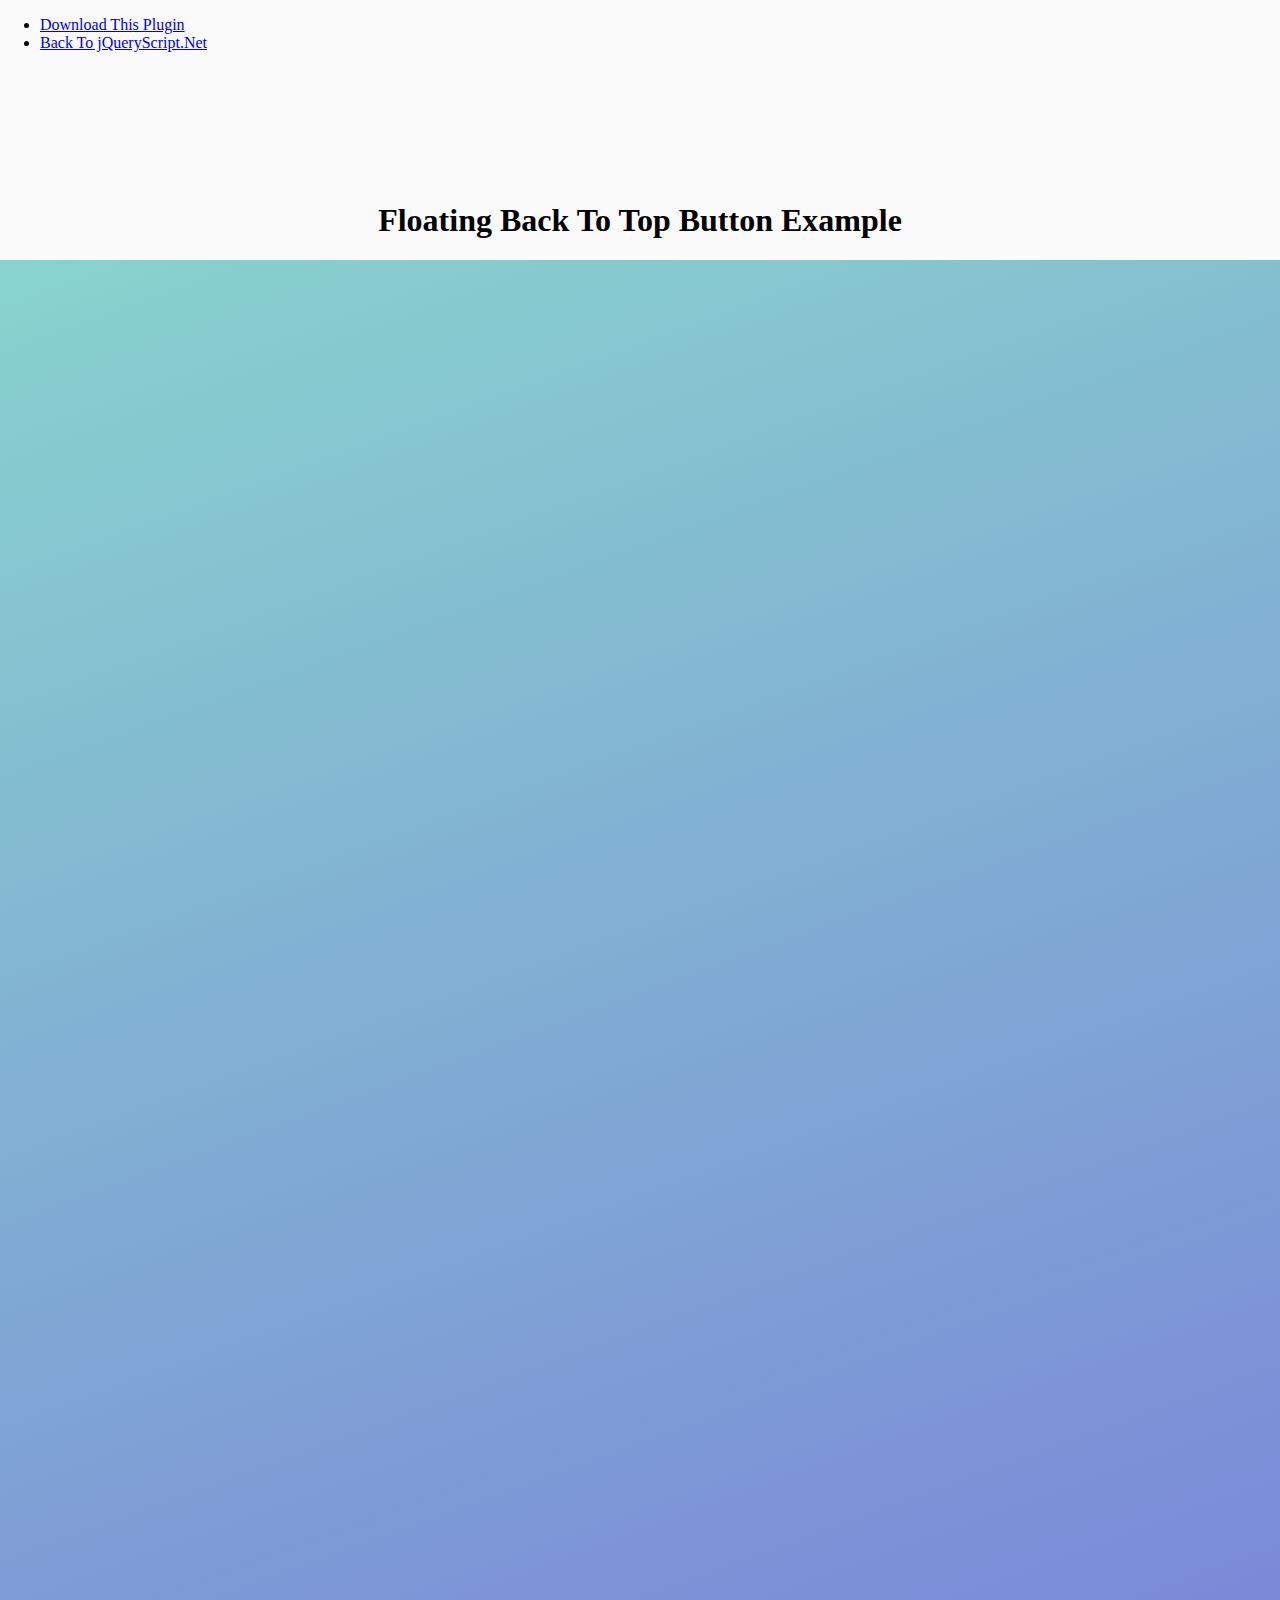
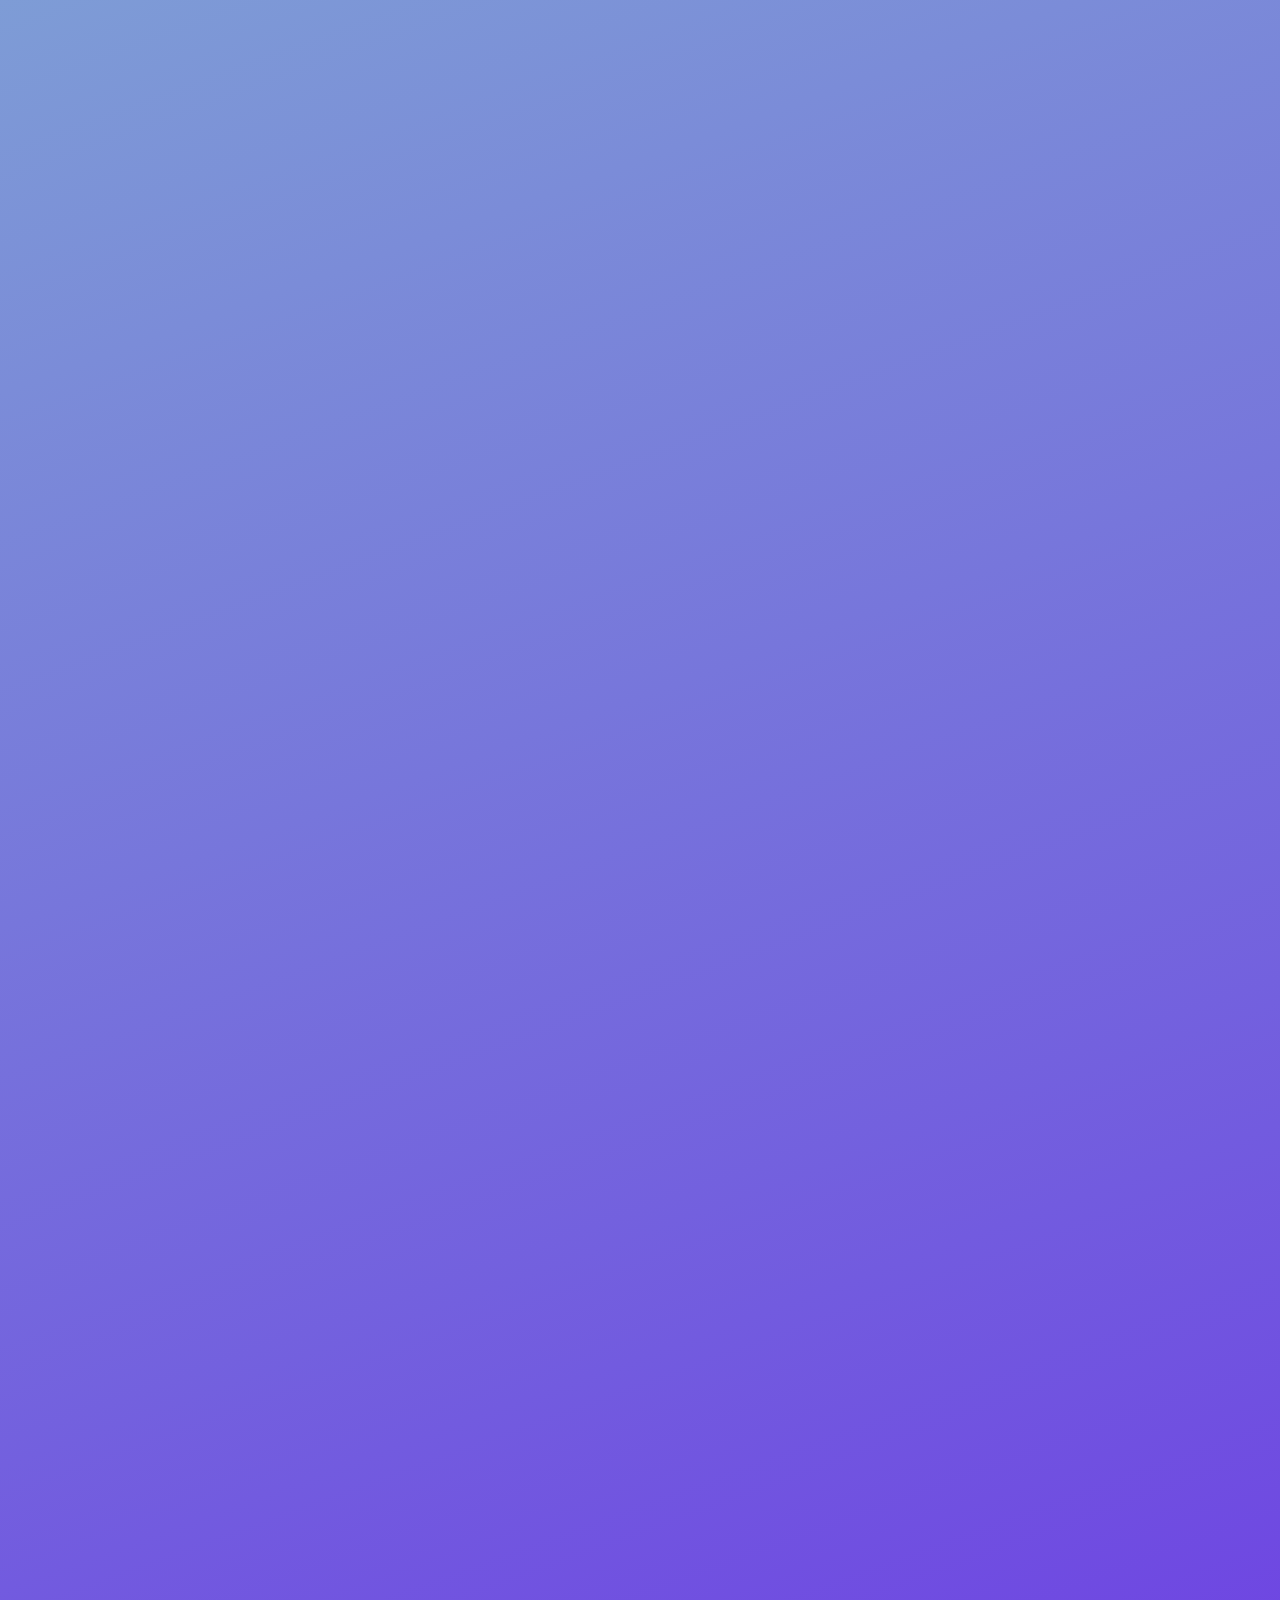
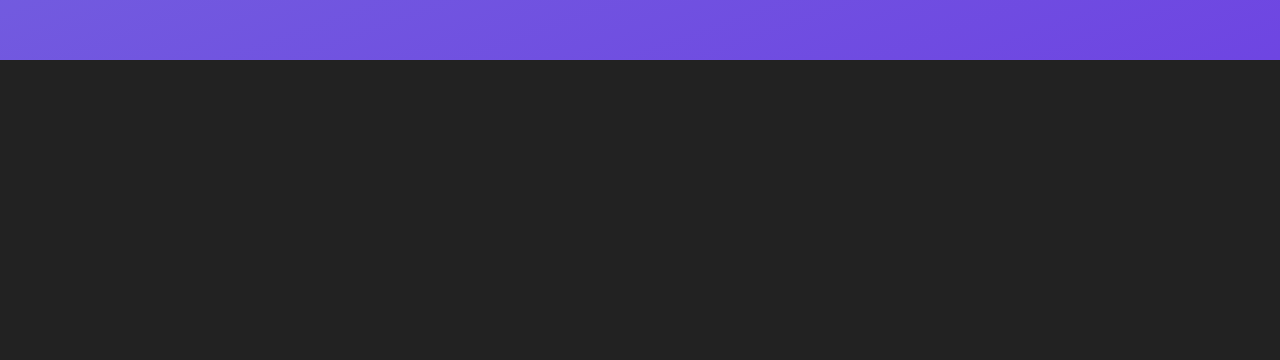
<file: Plugins/floating-back-top-button/index.html>
<!doctype html>
<html>
<head>
<meta charset="utf-8">
<meta http-equiv="X-UA-Compatible" content="IE=edge,chrome=1">
<meta name="viewport" content="width=device-width, initial-scale=1, shrink-to-fit=no">
<title>Floating Back To Top Button Example</title>
<link href="https://www.jqueryscript.net/css/jquerysctipttop.css" rel="stylesheet" type="text/css">
<link href="css/floating-totop-button.css" rel="stylesheet">
<style>
body { min-height: 100vh; background-color: #fafafa; padding: 0; margin: 0; }
.container { margin: 150px auto 0 auto; text-align: center; }
.block { height: 3000px;background-image: linear-gradient(-20deg, #6e45e2 0%, #88d3ce 100%); }
.footer { height: 300px; background-color: #222; }
</style>
</head>

<body><div id="jquery-script-menu">
<div class="jquery-script-center">
<ul>
<li><a href="https://www.jqueryscript.net/animation/floating-back-top-button.html">Download This Plugin</a></li>
<li><a href="https://www.jqueryscript.net/">Back To jQueryScript.Net</a></li>
</ul>
<div class="jquery-script-ads"><script type="text/javascript"><!--
google_ad_client = "ca-pub-2783044520727903";
/* jQuery_demo */
google_ad_slot = "2780937993";
google_ad_width = 728;
google_ad_height = 90;
//-->
</script>
<script type="text/javascript"
src="https://pagead2.googlesyndication.com/pagead/show_ads.js">
</script></div>
<div class="jquery-script-clear"></div>
</div>
</div>
  <div class="container">
    <h1>Floating Back To Top Button Example</h1>
    <div class="block">
    </div>
    <div class="footer">
    </div>
  </div>
<script src="https://code.jquery.com/jquery-3.3.1.min.js" integrity="sha384-tsQFqpEReu7ZLhBV2VZlAu7zcOV+rXbYlF2cqB8txI/8aZajjp4Bqd+V6D5IgvKT" crossorigin="anonymous"></script>
<script src="js/floating-totop-button.js"></script>
<script>
  $("body").toTopButton({});
</script>
<script type="text/javascript">

  var _gaq = _gaq || [];
  _gaq.push(['_setAccount', 'UA-36251023-1']);
  _gaq.push(['_setDomainName', 'jqueryscript.net']);
  _gaq.push(['_trackPageview']);

  (function() {
    var ga = document.createElement('script'); ga.type = 'text/javascript'; ga.async = true;
    ga.src = ('https:' == document.location.protocol ? 'https://ssl' : 'http://www') + '.google-analytics.com/ga.js';
    var s = document.getElementsByTagName('script')[0]; s.parentNode.insertBefore(ga, s);
  })();

</script>
</body>
</html>
</file>
<file: CSS/styles.css>
/* Base body classes */

html, body {
  height: 100%; 
}

a { 
  text-decoration: none; 
}

.background-color { 
  background-color: #F3C178; 
}

.navbar-offset {

/*Offsets the top navbar 37px from the top of the viewport*/
  top: 37px; 
}
.container-fluid.scrollable {

/*Sets the scrollable area to 100% of the viewport*/
  height: 100%; 

/*Allows the scrollable area to have a scrollbar based on the height of its content*/
  overflow: auto; 
  background: #ccc;
}

/* Classes for various Google Fonts */

.font-girassol  { font-family: 'Girassol', cursive; }
.font-itim      { font-family: 'Itim', cursive; }

/* Base Color classes */

.col-black  { color: black; }
.col-white  { color: white; }
.col-brown  { color: #0B0500; }
.col-teal   { color: #2a9d8f; }
.col-samon  { color: #e76f51; }
.col-light  { color: #ffe8d6;}

/* Base button classes */

.btn-search {
  background-color: #8ecae6 ;
}
.btn-search:hover {
  background-color: #219ebc;
}
.btn-primary  {
  background-color: #8ecae6 ;
  text-transform: uppercase;
}
.btn-primary:hover {
  background-color: #219ebc;
}
.btn-danger {
  background-color: #b5838d;
  text-transform: uppercase;
}
.btn-danger:hover {
  background-color: #e63946;
}

/* Styles for the placeholder text of the input element */

input::placeholder { font-family: 'Girassol', cursive; }

/* Carousel Styles */

#mainCarousel { 
  margin-top: 0.45 rem; 
}

#mainCarousel img {
    width: 100%;
    height: 100% !important;
    object-fit: cover;
}

/* Navbar styles */

.navbar {
  background: #444;
  -o-transition: all .6s;
  -moz-transition: all .6s;
  -webkit-transition: all .6s;
  -ms-transition: all .6s;
  transition: all .6s;
  backface-visibility: hidden;

}

.navbar.navbar-no-bg {
  background: #444;
  background: rgba(0, 0, 0, 0.2);
}

.navbar-dark .navbarSupportedContent {
  font-size: 15px;
  color: #fff;
  text-transform: uppercase;
}

.navbar-dark .navbarSupportedContent .nav-link {
  color: #fff;
  color: rgba(255, 255, 255, 0.8);
  border: 0;
}

.navbar-dark .navbarSupportedContent .nav-link:hover {
  color: #fff;
}

.navbar-dark .navbarSupportedContent .nav-link:focus {
  color: #fff;
  outline: 0;
}

.navbar-expand-md .navbarSupportedContent .nav-link {
  padding-left: 1rem;
  padding-right: 1rem;
}

.navbar-brand {
  background-color: darkslategray;
  border-radius: 25px;
}

.navbar ul li a.active {
  background-color:#222;
  color:white;
}


/* Employees Section Styles */

#employees {
    background-color: #2a9d8f;
}

/* Partner Section Styles */

#partners { background-color: #0B0500; }

#partnersCarousel { margin-top: 0.45 rem; }

#partnersCarousel img {
    width: 40%;
    height: 40% !important;
    object-fit: contain;
}


/* Work styles */

#work {
  background-color: #2a9d8f;
}

/* Contact Us Styles */

#contact {
  background-color: #2a9d8f;
}

footer {
  background-color: #2a9d8f;
}


/* This is the CSS for the paralax effect */
/* The code is repeated for each time the effect is used */

.parallax-work {

    /* The image used */
    background-image: url("../img/work-bg.jpg");
  
    /* Set a specific height */
    min-height: 500px;
  
    /* Create the parallax scrolling effect */
    background-attachment: fixed;
    background-position: center;
    background-repeat: no-repeat;
    background-size: cover;
  }

  .parallax-about {
    
    /* The image used */
    background-image: url("../img/about-bg.jpg");
  
    /* Set a specific height */
    min-height: 500px;
  
    /* Create the parallax scrolling effect */
    background-attachment: fixed;
    background-position: center;
    background-repeat: no-repeat;
    background-size: cover;
  }

  .parallax-partners {
    
    /* The image used */
    background-image: url("../img/partners-bg.jpg");
  
    /* Set a specific height */
    min-height: 500px;
  
    /* Create the parallax scrolling effect */
    background-attachment: fixed;
    background-position: center;
    background-repeat: no-repeat;
    background-size: cover;
  }
</file>
<file: CSS/viewbox.css>
.viewbox-container{
	position: fixed;
	top: 0;
	left: 0;
	right: 0;
	bottom: 0;
	background: rgba(0,0,0,.5);
	z-index: 700;
}
.viewbox-body{
	display: flex;
	flex-direction: column;
	position: absolute;
	top: 50%;
	left: 50%;
	background: #fff;
	-webkit-border-radius: 10px;
	-moz-border-radius: 10px;
	border-radius: 10px;
	-webkit-box-shadow: 0 0 10px rgba(0, 0, 0, 0.6);
	-moz-box-shadow: 0 0 10px rgba(0, 0, 0, 0.6);
	box-shadow: 0 0 10px rgba(0, 0, 0, 0.6);
	overflow: auto;
}
.viewbox-header{
	padding: 10px 0 0;
	margin: 0 10px;
	overflow: hidden;
	text-overflow: ellipsis;
	white-space: nowrap;
	max-width: 100%;
}
.viewbox-content{
	margin: 10px;
	width: 300px;
	height: 300px;
}
.viewbox-footer{
	padding: 0 0 10px;
	margin: 0 10px;
	overflow: hidden;
	text-overflow: ellipsis;
	white-space: nowrap;
	max-width: 100%;
}
.viewbox-content .viewbox-image{
	width: 100%;
	height: 100%;
}

/* buttons */
.viewbox-button-default{
	cursor: pointer;
    height: 64px;
    width: 64px;
}
.viewbox-button-default > svg{
	width: 100%;
	height: 100%;
	background: inherit;
	fill: inherit;
	pointer-events: none;
	transform: translateX(0px);
}
.viewbox-button-default{
	fill: #999;
}
.viewbox-button-default:hover{
    fill: #fff;
}

.viewbox-button-close{
	position:absolute;
	top:10px;
	right: 10px;
	z-index:9;
}
.viewbox-button-full-screen{
	position:absolute;
	top:84px;
	right: 10px;
	z-index:9;
}
.viewbox-button-next,
.viewbox-button-prev{
	position:absolute;
	top: 50%;
	height: 128px;
    width: 128px;
	margin: -64px 0 0;
	z-index:9;
}
.viewbox-button-next{
	right: 10px;
}
.viewbox-button-prev{
	left: 10px;
}
@media (max-width: 480px) {
	.viewbox-button-close{
		top: 0;
		right: 0;
	}
	.viewbox-button-next,
	.viewbox-button-prev{
		height: 81px;
    	width: 81px;
		margin-top: -40px;
	}
	.viewbox-button-next{
		right:-15px;
	}
	.viewbox-button-prev{
		left:-15px;
	}
}

/* loader */
.viewbox-container .loader{
	widows: 100%;
	position: absolute;
	left: 50%;
	top: 50%;
	margin:-25px 0 0 -25px;
}
.viewbox-container .loader *{
	margin: 0;
	padding: 0;
}
.viewbox-container .loader .spinner{
	width: 50px;
	height: 50px;
	position: relative;
	margin: 0 auto;
}
.viewbox-container .loader .double-bounce1,
.viewbox-container .loader .double-bounce2{
	width: 100%;
	height: 100%;
	border-radius: 50%;
	background-color: #999;
	opacity: 0.6;
	position: absolute;
	top: 0;
	left: 0;
	-webkit-animation: sk-bounce 2.0s infinite ease-in-out;
	animation: sk-bounce 2.0s infinite ease-in-out;
}
.viewbox-container .loader .double-bounce2 {
	-webkit-animation-delay: -1.0s;
	animation-delay: -1.0s;
}
@-webkit-keyframes sk-bounce{
	0%, 100% { -webkit-transform: scale(0.0) }
	50% { -webkit-transform: scale(1.0) }
}

@keyframes sk-bounce{
	0%, 100% { 
		transform: scale(0.0);
		-webkit-transform: scale(0.0);
	} 50% { 
		transform: scale(1.0);
		-webkit-transform: scale(1.0);
	}
}
</file>
<file: CSS/totop-button.min.css>
/******************************************************
*                                                     *
*   Floating ToTop Button - jQuery Plugin             *
*                                                     *
*   Purpose: This project contains a simple and       *
*            full configurable jQuery plugin which    *
*            appends a customizable floating ToTop    *
*            button to a DOM node of a HTML page.     *
*                                                     *
*   Author: Andreas Kar (thex) <andreas.kar@gmx.at>   *
*   Repository: https://git.io/fA1FW                  *
*                                                     *
******************************************************/

a.to-top-button{position:fixed;z-index:9999;color:#fff;padding-top:2px;text-align:center;font-size:40px;font-weight:600;background-color:rgb(97,110,131)}a.to-top-button:not(.filter):hover{background-color:rgb(121,121,121)}a.to-top-button.filter:hover{filter:brightness(115%);-webkit-filter:brightness(115%)}a.to-top-button.hide{display:none}a.to-top-button.sz-1{width:30px;height:30px}a.to-top-button.sz-2{width:40px;height:40px}a.to-top-button.sz-3{width:50px;height:50px}a.to-top-button.sz-4{width:60px;height:60px}a.to-top-button.sz-5{width:70px;height:70px}a.to-top-button.sz-6{width:80px;height:80px}a.to-top-button.bp-tl.bm-0{top:0;left:0}a.to-top-button.bp-tr.bm-0{top:0;right:0}a.to-top-button.bp-bl.bm-0{bottom:0;left:0}a.to-top-button.bp-br.bm-0{bottom:0;right:0}a.to-top-button.bp-tl.bm-1{top:10px;left:10px}a.to-top-button.bp-tr.bm-1{top:10px;right:10px}a.to-top-button.bp-bl.bm-1{bottom:10px;left:10px}a.to-top-button.bp-br.bm-1{bottom:10px;right:10px}a.to-top-button.bp-tl.bm-2{top:20px;left:20px}a.to-top-button.bp-tr.bm-2{top:20px;right:20px}a.to-top-button.bp-bl.bm-2{bottom:20px;left:20px}a.to-top-button.bp-br.bm-2{bottom:20px;right:20px}a.to-top-button.bp-tl.bm-3{top:30px;left:30px}a.to-top-button.bp-tr.bm-3{top:30px;right:30px}a.to-top-button.bp-bl.bm-3{bottom:30px;left:30px}a.to-top-button.bp-br.bm-3{bottom:30px;right:30px}a.to-top-button.bp-tl.bm-4{top:40px;left:40px}a.to-top-button.bp-tr.bm-4{top:40px;right:40px}a.to-top-button.bp-bl.bm-4{bottom:40px;left:40px}a.to-top-button.bp-br.bm-4{bottom:40px;right:40px}a.to-top-button.bp-tl.bm-5{top:50px;left:50px}a.to-top-button.bp-tr.bm-5{top:50px;right:50px}a.to-top-button.bp-bl.bm-5{bottom:50px;left:50px}a.to-top-button.bp-br.bm-5{bottom:50px;right:50px}a.to-top-button.bp-tl.bm-6{top:60px;left:60px}a.to-top-button.bp-tr.bm-6{top:60px;right:60px}a.to-top-button.bp-bl.bm-6{bottom:60px;left:60px}a.to-top-button.bp-br.bm-6{bottom:60px;right:60px}a.to-top-button.bp-tl.bm-7{top:70px;left:70px}a.to-top-button.bp-tr.bm-7{top:70px;right:70px}a.to-top-button.bp-bl.bm-7{bottom:70px;left:70px}a.to-top-button.bp-br.bm-7{bottom:70px;right:70px}a.to-top-button.bp-tl.bm-8{top:80px;left:80px}a.to-top-button.bp-tr.bm-8{top:80px;right:80px}a.to-top-button.bp-bl.bm-8{bottom:80px;left:80px}a.to-top-button.bp-br.bm-8{bottom:80px;right:80px}a.to-top-button.bp-tl.bm-9{top:90px;left:90px}a.to-top-button.bp-tr.bm-9{top:90px;right:90px}a.to-top-button.bp-bl.bm-9{bottom:90px;left:90px}a.to-top-button.bp-br.bm-9{bottom:90px;right:90px}a.to-top-button.bp-tl.bm-10{top:100px;left:100px}a.to-top-button.bp-tr.bm-10{top:100px;right:100px}a.to-top-button.bp-bl.bm-10{bottom:100px;left:100px}a.to-top-button.bp-br.bm-10{bottom:100px;right:100px}a.to-top-button.op-0{opacity:0}a.to-top-button.op-1{opacity:.5}a.to-top-button.op-2{opacity:.1}a.to-top-button.op-3{opacity:.15}a.to-top-button.op-4{opacity:.2}a.to-top-button.op-5{opacity:.25}a.to-top-button.op-6{opacity:.3}a.to-top-button.op-7{opacity:.35}a.to-top-button.op-8{opacity:.4}a.to-top-button.op-9{opacity:.45}a.to-top-button.op-10{opacity:.5}a.to-top-button.op-11{opacity:.55}a.to-top-button.op-12{opacity:.6}a.to-top-button.op-13{opacity:.65}a.to-top-button.op-14{opacity:.7}a.to-top-button.op-15{opacity:.75}a.to-top-button.op-16{opacity:.8}a.to-top-button.op-17{opacity:.85}a.to-top-button.op-18{opacity:.9}a.to-top-button.op-19{opacity:.95}a.to-top-button.op-20{opacity:1}a.to-top-button.p-aliceblue{background-color:#F0F8FF}a.to-top-button.p-antiquewhite{background-color:#FAEBD7}a.to-top-button.p-aqua{background-color:#0FF}a.to-top-button.p-aquamarine{background-color:#7FFFD4}a.to-top-button.p-azure{background-color:azure}a.to-top-button.p-beige{background-color:beige}a.to-top-button.p-bisque{background-color:#FFE4C4}a.to-top-button.p-black{background-color:#000}a.to-top-button.p-blanchedalmond{background-color:#FFEBCD}a.to-top-button.p-blue{background-color:#00F}a.to-top-button.p-blueviolet{background-color:#8A2BE2}a.to-top-button.p-brown{background-color:brown}a.to-top-button.p-burlywood{background-color:#DEB887}a.to-top-button.p-cadetblue{background-color:#5F9EA0}a.to-top-button.p-chartreuse{background-color:#7FFF00}a.to-top-button.p-chocolate{background-color:#D2691E}a.to-top-button.p-coral{background-color:coral}a.to-top-button.p-cornflowerblue{background-color:#6495ED}a.to-top-button.p-cornsilk{background-color:#FFF8DC}a.to-top-button.p-crimson{background-color:#DC143C}a.to-top-button.p-cyan{background-color:#0FF}a.to-top-button.p-darkblue{background-color:#00008B}a.to-top-button.p-darkcyan{background-color:#008B8B}a.to-top-button.p-darkgoldenrod{background-color:#B8860B}a.to-top-button.p-darkgray{background-color:#A9A9A9}a.to-top-button.p-darkgrey{background-color:#A9A9A9}a.to-top-button.p-darkgreen{background-color:#006400}a.to-top-button.p-darkkhaki{background-color:#BDB76B}a.to-top-button.p-darkmagenta{background-color:#8B008B}a.to-top-button.p-darkolivegreen{background-color:#556B2F}a.to-top-button.p-darkorange{background-color:#FF8C00}a.to-top-button.p-darkorchid{background-color:#9932CC}a.to-top-button.p-darkred{background-color:#8B0000}a.to-top-button.p-darksalmon{background-color:#E9967A}a.to-top-button.p-darkseagreen{background-color:#8FBC8F}a.to-top-button.p-darkslateblue{background-color:#483D8B}a.to-top-button.p-darkslategray{background-color:#2F4F4F}a.to-top-button.p-darkslategrey{background-color:#2F4F4F}a.to-top-button.p-darkturquoise{background-color:#00CED1}a.to-top-button.p-darkviolet{background-color:#9400D3}a.to-top-button.p-deeppink{background-color:#FF1493}a.to-top-button.p-deepskyblue{background-color:#00BFFF}a.to-top-button.p-dimgray{background-color:#696969}a.to-top-button.p-dimgrey{background-color:#696969}a.to-top-button.p-dodgerblue{background-color:#1E90FF}a.to-top-button.p-firebrick{background-color:#B22222}a.to-top-button.p-floralwhite{background-color:#FFFAF0}a.to-top-button.p-forestgreen{background-color:#228B22}a.to-top-button.p-fuchsia{background-color:#F0F}a.to-top-button.p-gainsboro{background-color:#DCDCDC}a.to-top-button.p-ghostwhite{background-color:#F8F8FF}a.to-top-button.p-gold{background-color:gold}a.to-top-button.p-goldenrod{background-color:#DAA520}a.to-top-button.p-gray{background-color:gray}a.to-top-button.p-grey{background-color:gray}a.to-top-button.p-green{background-color:green}a.to-top-button.p-greenyellow{background-color:#ADFF2F}a.to-top-button.p-honeydew{background-color:#F0FFF0}a.to-top-button.p-hotpink{background-color:#FF69B4}a.to-top-button.p-indianred{background-color:#CD5C5C}a.to-top-button.p-indigo{background-color:indigo}a.to-top-button.p-ivory{background-color:ivory}a.to-top-button.p-khaki{background-color:khaki}a.to-top-button.p-lavender{background-color:#E6E6FA}a.to-top-button.p-lavenderblush{background-color:#FFF0F5}a.to-top-button.p-lawngreen{background-color:#7CFC00}a.to-top-button.p-lemonchiffon{background-color:#FFFACD}a.to-top-button.p-lightblue{background-color:#ADD8E6}a.to-top-button.p-lightcoral{background-color:#F08080}a.to-top-button.p-lightcyan{background-color:#E0FFFF}a.to-top-button.p-lightgoldenrodyellow{background-color:#FAFAD2}a.to-top-button.p-lightgray{background-color:#D3D3D3}a.to-top-button.p-lightgrey{background-color:#D3D3D3}a.to-top-button.p-lightgreen{background-color:#90EE90}a.to-top-button.p-lightpink{background-color:#FFB6C1}a.to-top-button.p-lightsalmon{background-color:#FFA07A}a.to-top-button.p-lightseagreen{background-color:#20B2AA}a.to-top-button.p-lightskyblue{background-color:#87CEFA}a.to-top-button.p-lightslategray{background-color:#789}a.to-top-button.p-lightslategrey{background-color:#789}a.to-top-button.p-lightsteelblue{background-color:#B0C4DE}a.to-top-button.p-lightyellow{background-color:#FFFFE0}a.to-top-button.p-lime{background-color:#0F0}a.to-top-button.p-limegreen{background-color:#32CD32}a.to-top-button.p-linen{background-color:linen}a.to-top-button.p-magenta{background-color:#F0F}a.to-top-button.p-maroon{background-color:maroon}a.to-top-button.p-mediumaquamarine{background-color:#66CDAA}a.to-top-button.p-mediumblue{background-color:#0000CD}a.to-top-button.p-mediumorchid{background-color:#BA55D3}a.to-top-button.p-mediumpurple{background-color:#9370D8}a.to-top-button.p-mediumseagreen{background-color:#3CB371}a.to-top-button.p-mediumslateblue{background-color:#7B68EE}a.to-top-button.p-mediumspringgreen{background-color:#00FA9A}a.to-top-button.p-mediumturquoise{background-color:#48D1CC}a.to-top-button.p-mediumvioletred{background-color:#C71585}a.to-top-button.p-midnightblue{background-color:#191970}a.to-top-button.p-mintcream{background-color:#F5FFFA}a.to-top-button.p-mistyrose{background-color:#FFE4E1}a.to-top-button.p-moccasin{background-color:#FFE4B5}a.to-top-button.p-navajowhite{background-color:#FFDEAD}a.to-top-button.p-navy{background-color:navy}a.to-top-button.p-oldlace{background-color:#FDF5E6}a.to-top-button.p-olive{background-color:olive}a.to-top-button.p-olivedrab{background-color:#6B8E23}a.to-top-button.p-orange{background-color:#FFA500}a.to-top-button.p-orangered{background-color:#FF4500}a.to-top-button.p-orchid{background-color:#DA70D6}a.to-top-button.p-palegoldenrod{background-color:#EEE8AA}a.to-top-button.p-palegreen{background-color:#98FB98}a.to-top-button.p-paleturquoise{background-color:#AFEEEE}a.to-top-button.p-palevioletred{background-color:#D87093}a.to-top-button.p-papayawhip{background-color:#FFEFD5}a.to-top-button.p-peachpuff{background-color:#FFDAB9}a.to-top-button.p-peru{background-color:peru}a.to-top-button.p-pink{background-color:pink}a.to-top-button.p-plum{background-color:plum}a.to-top-button.p-powderblue{background-color:#B0E0E6}a.to-top-button.p-purple{background-color:purple}a.to-top-button.p-red{background-color:red}a.to-top-button.p-rosybrown{background-color:#BC8F8F}a.to-top-button.p-royalblue{background-color:#4169E1}a.to-top-button.p-saddlebrown{background-color:#8B4513}a.to-top-button.p-salmon{background-color:salmon}a.to-top-button.p-sandybrown{background-color:#F4A460}a.to-top-button.p-seagreen{background-color:#2E8B57}a.to-top-button.p-seashell{background-color:#FFF5EE}a.to-top-button.p-sienna{background-color:sienna}a.to-top-button.p-silver{background-color:silver}a.to-top-button.p-skyblue{background-color:#87CEEB}a.to-top-button.p-slateblue{background-color:#6A5ACD}a.to-top-button.p-slategray{background-color:#708090}a.to-top-button.p-snow{background-color:snow}a.to-top-button.p-springgreen{background-color:#00FF7F}a.to-top-button.p-steelblue{background-color:#4682B4}a.to-top-button.p-tan{background-color:tan}a.to-top-button.p-teal{background-color:#008080}a.to-top-button.p-thistle{background-color:#D8BFD8}a.to-top-button.p-tomato{background-color:tomato}a.to-top-button.p-turquoise{background-color:#40E0D0}a.to-top-button.p-transparent{background-color:transparent}a.to-top-button.p-violet{background-color:violet}a.to-top-button.p-wheat{background-color:wheat}a.to-top-button.p-white{background-color:#FFF}a.to-top-button.p-whitesmoke{background-color:#F5F5F5}a.to-top-button.p-yellow{background-color:#FF0}a.to-top-button.p-yellowgreen{background-color:#9ACD32}a.to-top-button.bw-0w{border:0}a.to-top-button.bw-1w{border:1px solid #FFF}a.to-top-button.bw-2w{border:2px solid #FFF}a.to-top-button.bw-3w{border:3px solid #FFF}a.to-top-button.bw-0b{border:0}a.to-top-button.bw-1b{border:1px solid #000}a.to-top-button.bw-2b{border:2px solid #000}a.to-top-button.bw-3b{border:3px solid #000}a.to-top-button.sh-0{-webkit-border-radius:0;-moz-border-radius:0;border-radius:0}a.to-top-button.sh-1{-webkit-border-radius:5%;-moz-border-radius:5%;border-radius:5%}a.to-top-button.sh-2{-webkit-border-radius:10%;-moz-border-radius:10%;border-radius:10%}a.to-top-button.sh-3{-webkit-border-radius:15%;-moz-border-radius:15%;border-radius:15%}a.to-top-button.sh-4{-webkit-border-radius:20%;-moz-border-radius:20%;border-radius:20%}a.to-top-button.sh-5{-webkit-border-radius:25%;-moz-border-radius:25%;border-radius:25%}a.to-top-button.sh-6{-webkit-border-radius:30%;-moz-border-radius:30%;border-radius:30%}a.to-top-button.sh-7{-webkit-border-radius:35%;-moz-border-radius:35%;border-radius:35%}a.to-top-button.sh-8{-webkit-border-radius:40%;-moz-border-radius:40%;border-radius:40%}a.to-top-button.sh-9{-webkit-border-radius:45%;-moz-border-radius:45%;border-radius:45%}a.to-top-button.sh-10{-webkit-border-radius:50%;-moz-border-radius:50%;border-radius:50%}a.to-top-button.bs-1{-webkit-box-shadow:0 0 5px -1px rgba(0,0,0,.4);-moz-box-shadow:0 0 5px -1px rgba(0,0,0,.4);box-shadow:0 0 5px -1px rgba(0,0,0,.4)}a.to-top-button.bs-2{-webkit-box-shadow:0 0 5px -1px rgba(0,0,0,.6);-moz-box-shadow:0 0 5px -1px rgba(0,0,0,.6);box-shadow:0 0 5px -1px rgba(0,0,0,.6)}a.to-top-button.bs-3{-webkit-box-shadow:0 0 4px -1px rgba(0,0,0,.8);-moz-box-shadow:0 0 4px -1px rgba(0,0,0,.8);box-shadow:0 0 4px -1px rgba(0,0,0,.8)}a.to-top-button.bs-4{-webkit-box-shadow:0 0 4px 0 rgba(0,0,0,1);-moz-box-shadow:0 0 4px 0 rgba(0,0,0,1);box-shadow:0 0 4px 0 rgba(0,0,0,1)}a.to-top-button.bs-5{-webkit-box-shadow:0 0 4px 0 rgba(0,0,0,1);-moz-box-shadow:0 0 4px 0 rgba(0,0,0,1);box-shadow:0 0 4px 0 rgba(0,0,0,1)}a.to-top-button.sz-1 .arrow-img{vertical-align:top;margin:1px 15%}a.to-top-button.sz-1 .arrow-img.drop-img{margin:-2px 0%}a.to-top-button.sz-1 .arrow-img.arrow-l-img{margin:-1px 10%}a.to-top-button.sz-1 .arrow-img.caret-img{margin:1px 18%}a.to-top-button.sz-1 .arrow-img.arrow-circle-img,a.to-top-button.sz-1 .arrow-img.caret-circle-img,a.to-top-button.sz-1 .arrow-img.circle-img,a.to-top-button.sz-1 .arrow-img.circle-o-img{margin:2px 15%}a.to-top-button.sz-1 .arrow-img.rise-img{margin:1px 15%}a.to-top-button.sz-1 .arrow-img.top-img{margin:2px 15%}a.to-top-button.sz-2 .arrow-img{vertical-align:top;margin:2px 15%}a.to-top-button.sz-2 .arrow-img.drop-img{margin:-2px 0%}a.to-top-button.sz-2 .arrow-img.arrow-l-img{margin:-1px 10%}a.to-top-button.sz-2 .arrow-img.caret-img{margin:2px 18%}a.to-top-button.sz-2 .arrow-img.arrow-circle-img{margin:4px 15%}a.to-top-button.sz-2 .arrow-img.caret-circle-img,a.to-top-button.sz-2 .arrow-img.circle-img{margin:3px 15%}a.to-top-button.sz-2 .arrow-img.circle-o-img{margin:4px 15%}a.to-top-button.sz-2 .arrow-img.rise-img{margin:2px 15%}a.to-top-button.sz-2 .arrow-img.top-img{margin:3px 15%}a.to-top-button.sz-3 .arrow-img{vertical-align:top;margin:3px 15%}a.to-top-button.sz-3 .arrow-img.drop-img{margin:-2px 0%}a.to-top-button.sz-3 .arrow-img.arrow-l-img{margin:-1px 10%}a.to-top-button.sz-3 .arrow-img.caret-img{margin:3px 18%}a.to-top-button.sz-3 .arrow-img.arrow-circle-img,a.to-top-button.sz-3 .arrow-img.caret-circle-img,a.to-top-button.sz-3 .arrow-img.circle-img{margin:5px 15%}a.to-top-button.sz-3 .arrow-img.circle-o-img{margin:6px 15%}a.to-top-button.sz-3 .arrow-img.rise-img{margin:3px 15%}a.to-top-button.sz-3 .arrow-img.top-img{margin:4px 15%}a.to-top-button.sz-4 .arrow-img{vertical-align:top;margin:4px 15%}a.to-top-button.sz-4 .arrow-img.drop-img{margin:-2px 0%}a.to-top-button.sz-4 .arrow-img.arrow-l-img{margin:0 10%}a.to-top-button.sz-4 .arrow-img.caret-img{margin:4px 18%}a.to-top-button.sz-4 .arrow-img.arrow-circle-img{margin:7px 15%}a.to-top-button.sz-4 .arrow-img.caret-circle-img,a.to-top-button.sz-4 .arrow-img.circle-img{margin:6px 15%}a.to-top-button.sz-4 .arrow-img.circle-o-img{margin:7px 15%}a.to-top-button.sz-4 .arrow-img.rise-img{margin:4px 15%}a.to-top-button.sz-4 .arrow-img.top-img{margin:5px 15%}a.to-top-button.sz-5 .arrow-img{vertical-align:top;margin:5px 15%}a.to-top-button.sz-5 .arrow-img.drop-img{margin:-3px 0%}a.to-top-button.sz-5 .arrow-img.arrow-l-img{margin:1px 10%}a.to-top-button.sz-5 .arrow-img.caret-img{margin:5px 18%}a.to-top-button.sz-5 .arrow-img.arrow-circle-img{margin:8px 15%}a.to-top-button.sz-5 .arrow-img.caret-circle-img,a.to-top-button.sz-5 .arrow-img.circle-img{margin:7px 15%}a.to-top-button.sz-5 .arrow-img.circle-o-img{margin:8px 15%}a.to-top-button.sz-5 .arrow-img.rise-img{margin:4px 15%}a.to-top-button.sz-5 .arrow-img.top-img{margin:5px 15%}a.to-top-button.sz-6 .arrow-img{vertical-align:top;margin:6px 15%}a.to-top-button.sz-6 .arrow-img.drop-img{margin:-4px 0%}a.to-top-button.sz-6 .arrow-img.arrow-l-img{margin:1px 10%}a.to-top-button.sz-6 .arrow-img.caret-img{margin:6px 18%}a.to-top-button.sz-6 .arrow-img.arrow-circle-img{margin:9px 15%}a.to-top-button.sz-6 .arrow-img.caret-circle-img,a.to-top-button.sz-6 .arrow-img.circle-img{margin:8px 15%}a.to-top-button.sz-6 .arrow-img.circle-o-img{margin:9px 15%}a.to-top-button.sz-6 .arrow-img.rise-img{margin:6px 15%}a.to-top-button.sz-6 .arrow-img.top-img{margin:7px 15%}a.to-top-button .arrow-img.is-0{-webkit-filter:drop-shadow(2px 2px 2px #000);-ms-filter:"progid:DXImageTransform.Microsoft.Dropshadow(OffX=2, OffY=2, Color='#000')";filter:drop-shadow(2px 2px 2px #000)}a.to-top-button .arrow-img.is-1{-webkit-filter:drop-shadow(2px 2px 2px #111);-ms-filter:"progid:DXImageTransform.Microsoft.Dropshadow(OffX=2, OffY=2, Color='#111')";filter:drop-shadow(2px 2px 2px #111)}a.to-top-button .arrow-img.is-2{-webkit-filter:drop-shadow(2px 2px 2px #222);-ms-filter:"progid:DXImageTransform.Microsoft.Dropshadow(OffX=2, OffY=2, Color='#222')";filter:drop-shadow(2px 2px 2px #222)}a.to-top-button .arrow-img.is-3{-webkit-filter:drop-shadow(2px 2px 2px #333);-ms-filter:"progid:DXImageTransform.Microsoft.Dropshadow(OffX=2, OffY=2, Color='#333')";filter:drop-shadow(2px 2px 2px #333)}a.to-top-button .arrow-img.is-4{-webkit-filter:drop-shadow(2px 2px 2px #444);-ms-filter:"progid:DXImageTransform.Microsoft.Dropshadow(OffX=2, OffY=2, Color='#444')";filter:drop-shadow(2px 2px 2px #444)}a.to-top-button .arrow-img.is-5{-webkit-filter:drop-shadow(2px 2px 2px #555);-ms-filter:"progid:DXImageTransform.Microsoft.Dropshadow(OffX=2, OffY=2, Color='#555')";filter:drop-shadow(2px 2px 2px #555)}a.to-top-button .arrow-img.is-6{-webkit-filter:drop-shadow(2px 2px 2px #666);-ms-filter:"progid:DXImageTransform.Microsoft.Dropshadow(OffX=2, OffY=2, Color='#666')";filter:drop-shadow(2px 2px 2px #666)}a.to-top-button .arrow-img.is-7{-webkit-filter:drop-shadow(2px 2px 2px #777);-ms-filter:"progid:DXImageTransform.Microsoft.Dropshadow(OffX=2, OffY=2, Color='#777')";filter:drop-shadow(2px 2px 2px #777)}a.to-top-button .arrow-img.is-8{-webkit-filter:drop-shadow(2px 2px 2px #888);-ms-filter:"progid:DXImageTransform.Microsoft.Dropshadow(OffX=2, OffY=2, Color='#888')";filter:drop-shadow(2px 2px 2px #888)}a.to-top-button .arrow-img.is-9{-webkit-filter:drop-shadow(2px 2px 2px #999);-ms-filter:"progid:DXImageTransform.Microsoft.Dropshadow(OffX=2, OffY=2, Color='#999')";filter:drop-shadow(2px 2px 2px #999)}a.to-top-button .arrow-img.is-10{-webkit-filter:drop-shadow(2px 2px 2px #AAA);-ms-filter:"progid:DXImageTransform.Microsoft.Dropshadow(OffX=2, OffY=2, Color='#AAA')";filter:drop-shadow(2px 2px 2px #AAA)}a.to-top-button .arrow-img.is-11{-webkit-filter:drop-shadow(2px 2px 2px #BBB);-ms-filter:"progid:DXImageTransform.Microsoft.Dropshadow(OffX=2, OffY=2, Color='#BBB')";filter:drop-shadow(2px 2px 2px #BBB)}a.to-top-button .arrow-img.is-12{-webkit-filter:drop-shadow(2px 2px 2px #CCC);-ms-filter:"progid:DXImageTransform.Microsoft.Dropshadow(OffX=2, OffY=2, Color='#CCC')";filter:drop-shadow(2px 2px 2px #CCC)}a.to-top-button .arrow-img.is-13{-webkit-filter:drop-shadow(2px 2px 2px #DDD);-ms-filter:"progid:DXImageTransform.Microsoft.Dropshadow(OffX=2, OffY=2, Color='#DDD')";filter:drop-shadow(2px 2px 2px #DDD)}a.to-top-button .arrow-img.is-14{-webkit-filter:drop-shadow(2px 2px 2px #EEE);-ms-filter:"progid:DXImageTransform.Microsoft.Dropshadow(OffX=2, OffY=2, Color='#EEE')";filter:drop-shadow(2px 2px 2px #EEE)}a.to-top-button .arrow-img.is-15{-webkit-filter:drop-shadow(2px 2px 2px #FFF);-ms-filter:"progid:DXImageTransform.Microsoft.Dropshadow(OffX=2, OffY=2, Color='#FFF')";filter:drop-shadow(2px 2px 2px #FFF)}
</file>
<file: Plugins/floating-back-top-button/css/floating-totop-button.css>
/******************************************************
*                                                     *
*   Floating ToTop Button - jQuery Plugin             *
*                                                     *
*   Purpose: This project contains a simple and       *
*            full configurable jQuery plugin which    *
*            appends a customizable floating ToTop    *
*            button to a DOM node of a HTML page.     *
*                                                     *
*   Author: Andreas Kar (thex) <andreas.kar@gmx.at>   *
*   Repository: https://git.io/fA1FW                  *
*                                                     *
******************************************************/

a.to-top-button {
    position: fixed;
    z-index: 9999;
    color: #fff;
    padding-top: 2px;
    text-align: center;
    font-size: 40px;
    font-weight: 600;
    background-color: rgb(97, 110, 131);
}

a.to-top-button:not(.filter):hover { background-color: rgb(121, 121, 121); }
a.to-top-button.filter:hover { filter: brightness(115%); -webkit-filter: brightness(115%); }

a.to-top-button.hide { display:none; }

a.to-top-button.sz-1 { width: 30px; height: 30px; }
a.to-top-button.sz-2 { width: 40px; height: 40px; }
a.to-top-button.sz-3 { width: 50px; height: 50px; }
a.to-top-button.sz-4 { width: 60px; height: 60px; }
a.to-top-button.sz-5 { width: 70px; height: 70px; }
a.to-top-button.sz-6 { width: 80px; height: 80px; }

a.to-top-button.bp-tl.bm-0 { top: 0; left: 0; }
a.to-top-button.bp-tr.bm-0 { top: 0; right: 0; }
a.to-top-button.bp-bl.bm-0 { bottom: 0; left: 0; }
a.to-top-button.bp-br.bm-0 { bottom: 0; right: 0; }
a.to-top-button.bp-tl.bm-1 { top: 10px; left: 10px; }
a.to-top-button.bp-tr.bm-1 { top: 10px; right: 10px; }
a.to-top-button.bp-bl.bm-1 { bottom: 10px; left: 10px; }
a.to-top-button.bp-br.bm-1 { bottom: 10px; right: 10px; }
a.to-top-button.bp-tl.bm-2 { top: 20px; left: 20px; }
a.to-top-button.bp-tr.bm-2 { top: 20px; right: 20px; }
a.to-top-button.bp-bl.bm-2 { bottom: 20px; left: 20px; }
a.to-top-button.bp-br.bm-2 { bottom: 20px; right: 20px; }
a.to-top-button.bp-tl.bm-3 { top: 30px; left: 30px; }
a.to-top-button.bp-tr.bm-3 { top: 30px; right: 30px; }
a.to-top-button.bp-bl.bm-3 { bottom: 30px; left: 30px; }
a.to-top-button.bp-br.bm-3 { bottom: 30px; right: 30px; }
a.to-top-button.bp-tl.bm-4 { top: 40px; left: 40px; }
a.to-top-button.bp-tr.bm-4 { top: 40px; right: 40px; }
a.to-top-button.bp-bl.bm-4 { bottom: 40px; left: 40px; }
a.to-top-button.bp-br.bm-4 { bottom: 40px; right: 40px; }
a.to-top-button.bp-tl.bm-5 { top: 50px; left: 50px; }
a.to-top-button.bp-tr.bm-5 { top: 50px; right: 50px; }
a.to-top-button.bp-bl.bm-5 { bottom: 50px; left: 50px; }
a.to-top-button.bp-br.bm-5 { bottom: 50px; right: 50px; }
a.to-top-button.bp-tl.bm-6 { top: 60px; left: 60px; }
a.to-top-button.bp-tr.bm-6 { top: 60px; right: 60px; }
a.to-top-button.bp-bl.bm-6 { bottom: 60px; left: 60px; }
a.to-top-button.bp-br.bm-6 { bottom: 60px; right: 60px; }
a.to-top-button.bp-tl.bm-7 { top: 70px; left: 70px; }
a.to-top-button.bp-tr.bm-7 { top: 70px; right: 70px; }
a.to-top-button.bp-bl.bm-7 { bottom: 70px; left: 70px; }
a.to-top-button.bp-br.bm-7 { bottom: 70px; right: 70px; }
a.to-top-button.bp-tl.bm-8 { top: 80px; left: 80px; }
a.to-top-button.bp-tr.bm-8 { top: 80px; right: 80px; }
a.to-top-button.bp-bl.bm-8 { bottom: 80px; left: 80px; }
a.to-top-button.bp-br.bm-8 { bottom: 80px; right: 80px; }
a.to-top-button.bp-tl.bm-9 { top: 90px; left: 90px; }
a.to-top-button.bp-tr.bm-9 { top: 90px; right: 90px; }
a.to-top-button.bp-bl.bm-9 { bottom: 90px; left: 90px; }
a.to-top-button.bp-br.bm-9 { bottom: 90px; right: 90px; }
a.to-top-button.bp-tl.bm-10 { top: 100px; left: 100px; }
a.to-top-button.bp-tr.bm-10 { top: 100px; right: 100px; }
a.to-top-button.bp-bl.bm-10 { bottom: 100px; left: 100px; }
a.to-top-button.bp-br.bm-10 { bottom: 100px; right: 100px; }

a.to-top-button.op-0 { opacity: 0.0; }
a.to-top-button.op-1 { opacity: 0.5; }
a.to-top-button.op-2 { opacity: 0.10; }
a.to-top-button.op-3 { opacity: 0.15; }
a.to-top-button.op-4 { opacity: 0.20; }
a.to-top-button.op-5 { opacity: 0.25; }
a.to-top-button.op-6 { opacity: 0.30; }
a.to-top-button.op-7 { opacity: 0.35; }
a.to-top-button.op-8 { opacity: 0.40; }
a.to-top-button.op-9 { opacity: 0.45; }
a.to-top-button.op-10 { opacity: 0.50; }
a.to-top-button.op-11 { opacity: 0.55 }
a.to-top-button.op-12 { opacity: 0.60; }
a.to-top-button.op-13 { opacity: 0.65; }
a.to-top-button.op-14 { opacity: 0.70; }
a.to-top-button.op-15 { opacity: 0.75; }
a.to-top-button.op-16 { opacity: 0.80; }
a.to-top-button.op-17 { opacity: 0.85; }
a.to-top-button.op-18 { opacity: 0.90; }
a.to-top-button.op-19 { opacity: 0.95; }
a.to-top-button.op-20 { opacity: 1.00; }

a.to-top-button.p-none {}
a.to-top-button.p-aliceblue { background-color: #F0F8FF; }
a.to-top-button.p-antiquewhite { background-color: #FAEBD7; }
a.to-top-button.p-aqua { background-color: #00FFFF; }
a.to-top-button.p-aquamarine { background-color: #7FFFD4; }
a.to-top-button.p-azure { background-color: #F0FFFF; }
a.to-top-button.p-beige { background-color: #F5F5DC; }
a.to-top-button.p-bisque { background-color: #FFE4C4; }
a.to-top-button.p-black { background-color: #000000; }
a.to-top-button.p-blanchedalmond { background-color: #FFEBCD; }
a.to-top-button.p-blue { background-color: #0000FF; }
a.to-top-button.p-blueviolet { background-color: #8A2BE2; }
a.to-top-button.p-brown { background-color: #A52A2A; }
a.to-top-button.p-burlywood { background-color: #DEB887; }
a.to-top-button.p-cadetblue { background-color: #5F9EA0; }
a.to-top-button.p-chartreuse { background-color: #7FFF00; }
a.to-top-button.p-chocolate { background-color: #D2691E; }
a.to-top-button.p-coral { background-color: #FF7F50; }
a.to-top-button.p-cornflowerblue { background-color: #6495ED; }
a.to-top-button.p-cornsilk { background-color: #FFF8DC; }
a.to-top-button.p-crimson { background-color: #DC143C; } 
a.to-top-button.p-cyan { background-color: #00FFFF; }
a.to-top-button.p-darkblue { background-color: #00008B; }
a.to-top-button.p-darkcyan { background-color: #008B8B; }
a.to-top-button.p-darkgoldenrod { background-color: #B8860B; }
a.to-top-button.p-darkgray { background-color: #A9A9A9; }
a.to-top-button.p-darkgrey { background-color: #A9A9A9; }
a.to-top-button.p-darkgreen { background-color: #006400; }
a.to-top-button.p-darkkhaki { background-color: #BDB76B; }
a.to-top-button.p-darkmagenta { background-color: #8B008B; }
a.to-top-button.p-darkolivegreen { background-color: #556B2F; }
a.to-top-button.p-darkorange { background-color: #FF8C00; }
a.to-top-button.p-darkorchid { background-color: #9932CC; }
a.to-top-button.p-darkred { background-color: #8B0000; }
a.to-top-button.p-darksalmon { background-color: #E9967A; }
a.to-top-button.p-darkseagreen { background-color: #8FBC8F; }
a.to-top-button.p-darkslateblue { background-color: #483D8B; }
a.to-top-button.p-darkslategray { background-color: #2F4F4F; }
a.to-top-button.p-darkslategrey { background-color: #2F4F4F; }
a.to-top-button.p-darkturquoise { background-color: #00CED1; }
a.to-top-button.p-darkviolet { background-color: #9400D3; }
a.to-top-button.p-deeppink { background-color: #FF1493; }
a.to-top-button.p-deepskyblue { background-color: #00BFFF; }
a.to-top-button.p-dimgray { background-color: #696969; }
a.to-top-button.p-dimgrey { background-color: #696969; }
a.to-top-button.p-dodgerblue { background-color: #1E90FF; }
a.to-top-button.p-firebrick { background-color: #B22222; }
a.to-top-button.p-floralwhite { background-color: #FFFAF0; }
a.to-top-button.p-forestgreen { background-color: #228B22; }
a.to-top-button.p-fuchsia { background-color: #FF00FF; }
a.to-top-button.p-gainsboro { background-color: #DCDCDC; }
a.to-top-button.p-ghostwhite { background-color: #F8F8FF; }
a.to-top-button.p-gold { background-color: #FFD700; }
a.to-top-button.p-goldenrod { background-color: #DAA520; }
a.to-top-button.p-gray { background-color: #808080; }
a.to-top-button.p-grey { background-color: #808080; }
a.to-top-button.p-green { background-color: #008000; }
a.to-top-button.p-greenyellow { background-color: #ADFF2F; }
a.to-top-button.p-honeydew { background-color: #F0FFF0; }
a.to-top-button.p-hotpink { background-color: #FF69B4; }
a.to-top-button.p-indianred { background-color: #CD5C5C; }
a.to-top-button.p-indigo { background-color: #4B0082; }
a.to-top-button.p-ivory { background-color: #FFFFF0; }
a.to-top-button.p-khaki { background-color: #F0E68C; }
a.to-top-button.p-lavender { background-color: #E6E6FA; }
a.to-top-button.p-lavenderblush { background-color: #FFF0F5; }
a.to-top-button.p-lawngreen { background-color: #7CFC00; }
a.to-top-button.p-lemonchiffon { background-color: #FFFACD; }
a.to-top-button.p-lightblue { background-color: #ADD8E6; }
a.to-top-button.p-lightcoral { background-color: #F08080; }
a.to-top-button.p-lightcyan { background-color: #E0FFFF; }
a.to-top-button.p-lightgoldenrodyellow { background-color: #FAFAD2; }
a.to-top-button.p-lightgray { background-color: #D3D3D3; }
a.to-top-button.p-lightgrey { background-color: #D3D3D3; }
a.to-top-button.p-lightgreen { background-color: #90EE90; }
a.to-top-button.p-lightpink { background-color: #FFB6C1; }
a.to-top-button.p-lightsalmon { background-color: #FFA07A; }
a.to-top-button.p-lightseagreen { background-color: #20B2AA; }
a.to-top-button.p-lightskyblue { background-color: #87CEFA; }
a.to-top-button.p-lightslategray { background-color: #778899; }
a.to-top-button.p-lightslategrey { background-color: #778899; }
a.to-top-button.p-lightsteelblue { background-color: #B0C4DE; }
a.to-top-button.p-lightyellow { background-color: #FFFFE0; }
a.to-top-button.p-lime { background-color: #00FF00; }
a.to-top-button.p-limegreen { background-color: #32CD32 }
a.to-top-button.p-linen { background-color: #FAF0E6 }
a.to-top-button.p-magenta { background-color: #FF00FF }
a.to-top-button.p-maroon { background-color: #800000 }
a.to-top-button.p-mediumaquamarine { background-color: #66CDAA }
a.to-top-button.p-mediumblue { background-color: #0000CD }
a.to-top-button.p-mediumorchid { background-color: #BA55D3 }
a.to-top-button.p-mediumpurple { background-color: #9370D8 }
a.to-top-button.p-mediumseagreen { background-color: #3CB371 }
a.to-top-button.p-mediumslateblue { background-color: #7B68EE }
a.to-top-button.p-mediumspringgreen { background-color: #00FA9A }
a.to-top-button.p-mediumturquoise { background-color: #48D1CC }
a.to-top-button.p-mediumvioletred { background-color: #C71585 }
a.to-top-button.p-midnightblue { background-color: #191970 }
a.to-top-button.p-mintcream { background-color: #F5FFFA }
a.to-top-button.p-mistyrose { background-color: #FFE4E1 }
a.to-top-button.p-moccasin { background-color: #FFE4B5 }
a.to-top-button.p-navajowhite { background-color: #FFDEAD }
a.to-top-button.p-navy { background-color: #000080 }
a.to-top-button.p-oldlace { background-color: #FDF5E6 }
a.to-top-button.p-olive { background-color: #808000 }
a.to-top-button.p-olivedrab { background-color: #6B8E23 }
a.to-top-button.p-orange { background-color: #FFA500 }
a.to-top-button.p-orangered { background-color: #FF4500 }
a.to-top-button.p-orchid { background-color: #DA70D6 }
a.to-top-button.p-palegoldenrod { background-color: #EEE8AA }
a.to-top-button.p-palegreen { background-color: #98FB98 }
a.to-top-button.p-paleturquoise { background-color: #AFEEEE }
a.to-top-button.p-palevioletred { background-color: #D87093 }
a.to-top-button.p-papayawhip { background-color: #FFEFD5 }
a.to-top-button.p-peachpuff { background-color: #FFDAB9 }
a.to-top-button.p-peru { background-color: #CD853F }
a.to-top-button.p-pink { background-color: #FFC0CB }
a.to-top-button.p-plum { background-color: #DDA0DD }
a.to-top-button.p-powderblue { background-color: #B0E0E6 }
a.to-top-button.p-purple { background-color: #800080 }
a.to-top-button.p-red { background-color: #FF0000 }
a.to-top-button.p-rosybrown { background-color: #BC8F8F }
a.to-top-button.p-royalblue { background-color: #4169E1 }
a.to-top-button.p-saddlebrown { background-color: #8B4513; }
a.to-top-button.p-salmon { background-color: #FA8072; }
a.to-top-button.p-sandybrown { background-color: #F4A460; }
a.to-top-button.p-seagreen { background-color: #2E8B57; }
a.to-top-button.p-seashell { background-color: #FFF5EE; }
a.to-top-button.p-sienna { background-color: #A0522D; }
a.to-top-button.p-silver { background-color: #C0C0C0; }
a.to-top-button.p-skyblue { background-color: #87CEEB; }
a.to-top-button.p-slateblue { background-color: #6A5ACD; }
a.to-top-button.p-slategray { background-color: #708090; }
a.to-top-button.p-snow { background-color: #FFFAFA; }
a.to-top-button.p-springgreen { background-color: #00FF7F; } 
a.to-top-button.p-steelblue { background-color: #4682B4; } 
a.to-top-button.p-tan { background-color: #D2B48C; } 
a.to-top-button.p-teal { background-color: #008080; }
a.to-top-button.p-thistle { background-color: #D8BFD8; } 
a.to-top-button.p-tomato { background-color: #FF6347; }
a.to-top-button.p-turquoise { background-color: #40E0D0; }
a.to-top-button.p-transparent { background-color: transparent; }
a.to-top-button.p-violet { background-color: #EE82EE; }
a.to-top-button.p-wheat { background-color: #F5DEB3; }
a.to-top-button.p-white { background-color: #FFFFFF; }
a.to-top-button.p-whitesmoke { background-color: #F5F5F5; }
a.to-top-button.p-yellow { background-color: #FFFF00; }
a.to-top-button.p-yellowgreen { background-color: #9ACD32; }

a.to-top-button.bw-0w { border: 0; }
a.to-top-button.bw-1w { border: 1px solid #FFF; }
a.to-top-button.bw-2w { border: 2px solid #FFF; }
a.to-top-button.bw-3w { border: 3px solid #FFF; }

a.to-top-button.bw-0b { border: 0; }
a.to-top-button.bw-1b { border: 1px solid #000; }
a.to-top-button.bw-2b { border: 2px solid #000; }
a.to-top-button.bw-3b { border: 3px solid #000; }

a.to-top-button.sh-0 { -webkit-border-radius: 0; -moz-border-radius: 0; border-radius: 0; }
a.to-top-button.sh-1 { -webkit-border-radius: 5%; -moz-border-radius: 5%; border-radius: 5%; }
a.to-top-button.sh-2 { -webkit-border-radius: 10%; -moz-border-radius: 10%; border-radius: 10%; }
a.to-top-button.sh-3 { -webkit-border-radius: 15%; -moz-border-radius: 15%; border-radius: 15%; }
a.to-top-button.sh-4 { -webkit-border-radius: 20%; -moz-border-radius: 20%; border-radius: 20%; }
a.to-top-button.sh-5 { -webkit-border-radius: 25%; -moz-border-radius: 25%; border-radius: 25%; }
a.to-top-button.sh-6 { -webkit-border-radius: 30%; -moz-border-radius: 30%; border-radius: 30%; }
a.to-top-button.sh-7 { -webkit-border-radius: 35%; -moz-border-radius: 35%; border-radius: 35%; }
a.to-top-button.sh-8 { -webkit-border-radius: 40%; -moz-border-radius: 40%; border-radius: 40%; }
a.to-top-button.sh-9 { -webkit-border-radius: 45%; -moz-border-radius: 45%; border-radius: 45%; }
a.to-top-button.sh-10 { -webkit-border-radius: 50%; -moz-border-radius: 50%; border-radius: 50%; }

a.to-top-button.bs-1 {
    -webkit-box-shadow: 0 0 5px -1px rgba(0, 0, 0, 0.4);
    -moz-box-shadow: 0 0 5px -1px rgba(0, 0, 0, 0.4);
    box-shadow: 0 0 5px -1px rgba(0, 0, 0, 0.4);
}

a.to-top-button.bs-2 {
    -webkit-box-shadow: 0 0 5px -1px rgba(0, 0, 0, 0.6);
    -moz-box-shadow: 0 0 5px -1px rgba(0, 0, 0, 0.6);
    box-shadow: 0 0 5px -1px rgba(0, 0, 0, 0.6);
}

a.to-top-button.bs-3 {
    -webkit-box-shadow: 0 0 4px -1px rgba(0, 0, 0, 0.8);
    -moz-box-shadow: 0 0 4px -1px rgba(0, 0, 0, 0.8);
    box-shadow: 0 0 4px -1px rgba(0, 0, 0, 0.8);
}

a.to-top-button.bs-4 {
    -webkit-box-shadow:  0 0 4px 0 rgba(0, 0, 0, 1);
    -moz-box-shadow:  0 0 4px 0 rgba(0, 0, 0, 1);
    box-shadow:  0 0 4px 0 rgba(0, 0, 0, 1);
}

a.to-top-button.bs-5 {
    -webkit-box-shadow:  0 0 4px 0 rgba(0, 0, 0, 1);
    -moz-box-shadow:  0 0 4px 0 rgba(0, 0, 0, 1);
    box-shadow:  0 0 4px 0 rgba(0, 0, 0, 1);
}

a.to-top-button.sz-1 .arrow-img { vertical-align: top; margin: 1px 15% }
a.to-top-button.sz-1 .arrow-img.drop-img { margin: -2px 0%; }
a.to-top-button.sz-1 .arrow-img.arrow-l-img { margin: -1px 10%; }
a.to-top-button.sz-1 .arrow-img.caret-img { margin: 1px 18% }
a.to-top-button.sz-1 .arrow-img.arrow-circle-img,
a.to-top-button.sz-1 .arrow-img.caret-circle-img,
a.to-top-button.sz-1 .arrow-img.circle-img,
a.to-top-button.sz-1 .arrow-img.circle-o-img { margin: 2px 15% }
a.to-top-button.sz-1 .arrow-img.rise-img { margin: 1px 15% }
a.to-top-button.sz-1 .arrow-img.top-img { margin: 2px 15% }

a.to-top-button.sz-2 .arrow-img { vertical-align: top; margin: 2px 15% }
a.to-top-button.sz-2 .arrow-img.drop-img { margin: -2px 0%; }
a.to-top-button.sz-2 .arrow-img.arrow-l-img { margin: -1px 10%; }
a.to-top-button.sz-2 .arrow-img.caret-img { margin: 2px 18% }
a.to-top-button.sz-2 .arrow-img.arrow-circle-img { margin: 4px 15% }
a.to-top-button.sz-2 .arrow-img.caret-circle-img,
a.to-top-button.sz-2 .arrow-img.circle-img { margin: 3px 15% }
a.to-top-button.sz-2 .arrow-img.circle-o-img { margin: 4px 15% }
a.to-top-button.sz-2 .arrow-img.rise-img { margin: 2px 15% }
a.to-top-button.sz-2 .arrow-img.top-img { margin: 3px 15% }

a.to-top-button.sz-3 .arrow-img { vertical-align: top; margin: 3px 15% }
a.to-top-button.sz-3 .arrow-img.drop-img { margin: -2px 0%; }
a.to-top-button.sz-3 .arrow-img.arrow-l-img { margin: -1px 10%; }
a.to-top-button.sz-3 .arrow-img.caret-img { margin: 3px 18% }
a.to-top-button.sz-3 .arrow-img.arrow-circle-img,
a.to-top-button.sz-3 .arrow-img.caret-circle-img,
a.to-top-button.sz-3 .arrow-img.circle-img { margin: 5px 15% }
a.to-top-button.sz-3 .arrow-img.circle-o-img { margin: 6px 15% }
a.to-top-button.sz-3 .arrow-img.rise-img { margin: 3px 15% }
a.to-top-button.sz-3 .arrow-img.top-img { margin: 4px 15% }

a.to-top-button.sz-4 .arrow-img { vertical-align: top; margin: 4px 15% }
a.to-top-button.sz-4 .arrow-img.drop-img { margin: -2px 0%; }
a.to-top-button.sz-4 .arrow-img.arrow-l-img { margin: 0 10%; }
a.to-top-button.sz-4 .arrow-img.caret-img { margin: 4px 18% }
a.to-top-button.sz-4 .arrow-img.arrow-circle-img { margin: 7px 15% }
a.to-top-button.sz-4 .arrow-img.caret-circle-img,
a.to-top-button.sz-4 .arrow-img.circle-img { margin: 6px 15% }
a.to-top-button.sz-4 .arrow-img.circle-o-img { margin: 7px 15% }
a.to-top-button.sz-4 .arrow-img.rise-img { margin: 4px 15% }
a.to-top-button.sz-4 .arrow-img.top-img { margin: 5px 15% }

a.to-top-button.sz-5 .arrow-img { vertical-align: top; margin: 5px 15% }
a.to-top-button.sz-5 .arrow-img.drop-img { margin: -3px 0%; }
a.to-top-button.sz-5 .arrow-img.arrow-l-img { margin: 1px 10%; }
a.to-top-button.sz-5 .arrow-img.caret-img { margin: 5px 18% }
a.to-top-button.sz-5 .arrow-img.arrow-circle-img { margin: 8px 15% }
a.to-top-button.sz-5 .arrow-img.caret-circle-img,
a.to-top-button.sz-5 .arrow-img.circle-img { margin: 7px 15% }
a.to-top-button.sz-5 .arrow-img.circle-o-img { margin: 8px 15% }
a.to-top-button.sz-5 .arrow-img.rise-img { margin: 4px 15% }
a.to-top-button.sz-5 .arrow-img.top-img { margin: 5px 15% }

a.to-top-button.sz-6 .arrow-img { vertical-align: top; margin: 6px 15% }
a.to-top-button.sz-6 .arrow-img.drop-img { margin: -4px 0%; }
a.to-top-button.sz-6 .arrow-img.arrow-l-img { margin: 1px 10%; }
a.to-top-button.sz-6 .arrow-img.caret-img { margin: 6px 18% }
a.to-top-button.sz-6 .arrow-img.arrow-circle-img { margin: 9px 15% }
a.to-top-button.sz-6 .arrow-img.caret-circle-img,
a.to-top-button.sz-6 .arrow-img.circle-img { margin: 8px 15% }
a.to-top-button.sz-6 .arrow-img.circle-o-img { margin: 9px 15% }
a.to-top-button.sz-6 .arrow-img.rise-img { margin: 6px 15% }
a.to-top-button.sz-6 .arrow-img.top-img { margin: 7px 15% }

a.to-top-button .arrow-img.is-0 {
    -webkit-filter: drop-shadow(2px 2px 2px #000);
    -ms-filter: "progid:DXImageTransform.Microsoft.Dropshadow(OffX=2, OffY=2, Color='#000')";
    filter: drop-shadow(2px 2px 2px #000);
}
a.to-top-button .arrow-img.is-1 {
    -webkit-filter: drop-shadow(2px 2px 2px #111);
    -ms-filter: "progid:DXImageTransform.Microsoft.Dropshadow(OffX=2, OffY=2, Color='#111')";
    filter: drop-shadow(2px 2px 2px #111);
}
a.to-top-button .arrow-img.is-2 {
    -webkit-filter: drop-shadow(2px 2px 2px #222);
    -ms-filter: "progid:DXImageTransform.Microsoft.Dropshadow(OffX=2, OffY=2, Color='#222')";
    filter: drop-shadow(2px 2px 2px #222);
}
a.to-top-button .arrow-img.is-3 {
    -webkit-filter: drop-shadow(2px 2px 2px #333);
    -ms-filter: "progid:DXImageTransform.Microsoft.Dropshadow(OffX=2, OffY=2, Color='#333')";
    filter: drop-shadow(2px 2px 2px #333);
}
a.to-top-button .arrow-img.is-4 {
    -webkit-filter: drop-shadow(2px 2px 2px #444);
    -ms-filter: "progid:DXImageTransform.Microsoft.Dropshadow(OffX=2, OffY=2, Color='#444')";
    filter: drop-shadow(2px 2px 2px #444);
}
a.to-top-button .arrow-img.is-5 {
    -webkit-filter: drop-shadow(2px 2px 2px #555);
    -ms-filter: "progid:DXImageTransform.Microsoft.Dropshadow(OffX=2, OffY=2, Color='#555')";
    filter: drop-shadow(2px 2px 2px #555);
}
a.to-top-button .arrow-img.is-6 {
    -webkit-filter: drop-shadow(2px 2px 2px #666);
    -ms-filter: "progid:DXImageTransform.Microsoft.Dropshadow(OffX=2, OffY=2, Color='#666')";
    filter: drop-shadow(2px 2px 2px #666);
}
a.to-top-button .arrow-img.is-7 {
    -webkit-filter: drop-shadow(2px 2px 2px #777);
    -ms-filter: "progid:DXImageTransform.Microsoft.Dropshadow(OffX=2, OffY=2, Color='#777')";
    filter: drop-shadow(2px 2px 2px #777);
}
a.to-top-button .arrow-img.is-8 {
    -webkit-filter: drop-shadow(2px 2px 2px #888);
    -ms-filter: "progid:DXImageTransform.Microsoft.Dropshadow(OffX=2, OffY=2, Color='#888')";
    filter: drop-shadow(2px 2px 2px #888);
}
a.to-top-button .arrow-img.is-9 {
    -webkit-filter: drop-shadow(2px 2px 2px #999);
    -ms-filter: "progid:DXImageTransform.Microsoft.Dropshadow(OffX=2, OffY=2, Color='#999')";
    filter: drop-shadow(2px 2px 2px #999);
}
a.to-top-button .arrow-img.is-10 {
    -webkit-filter: drop-shadow(2px 2px 2px #AAA);
    -ms-filter: "progid:DXImageTransform.Microsoft.Dropshadow(OffX=2, OffY=2, Color='#AAA')";
    filter: drop-shadow(2px 2px 2px #AAA);
}
a.to-top-button .arrow-img.is-11 {
    -webkit-filter: drop-shadow(2px 2px 2px #BBB);
    -ms-filter: "progid:DXImageTransform.Microsoft.Dropshadow(OffX=2, OffY=2, Color='#BBB')";
    filter: drop-shadow(2px 2px 2px #BBB);
}
a.to-top-button .arrow-img.is-12 {
    -webkit-filter: drop-shadow(2px 2px 2px #CCC);
    -ms-filter: "progid:DXImageTransform.Microsoft.Dropshadow(OffX=2, OffY=2, Color='#CCC')";
    filter: drop-shadow(2px 2px 2px #CCC);
}
a.to-top-button .arrow-img.is-13 {
    -webkit-filter: drop-shadow(2px 2px 2px #DDD);
    -ms-filter: "progid:DXImageTransform.Microsoft.Dropshadow(OffX=2, OffY=2, Color='#DDD')";
    filter: drop-shadow(2px 2px 2px #DDD);
}
a.to-top-button .arrow-img.is-14 {
    -webkit-filter: drop-shadow(2px 2px 2px #EEE);
    -ms-filter: "progid:DXImageTransform.Microsoft.Dropshadow(OffX=2, OffY=2, Color='#EEE')";
    filter: drop-shadow(2px 2px 2px #EEE);
}
a.to-top-button .arrow-img.is-15 {
    -webkit-filter: drop-shadow(2px 2px 2px #FFF);
    -ms-filter: "progid:DXImageTransform.Microsoft.Dropshadow(OffX=2, OffY=2, Color='#FFF')";
    filter: drop-shadow(2px 2px 2px #FFF);
}
</file>
